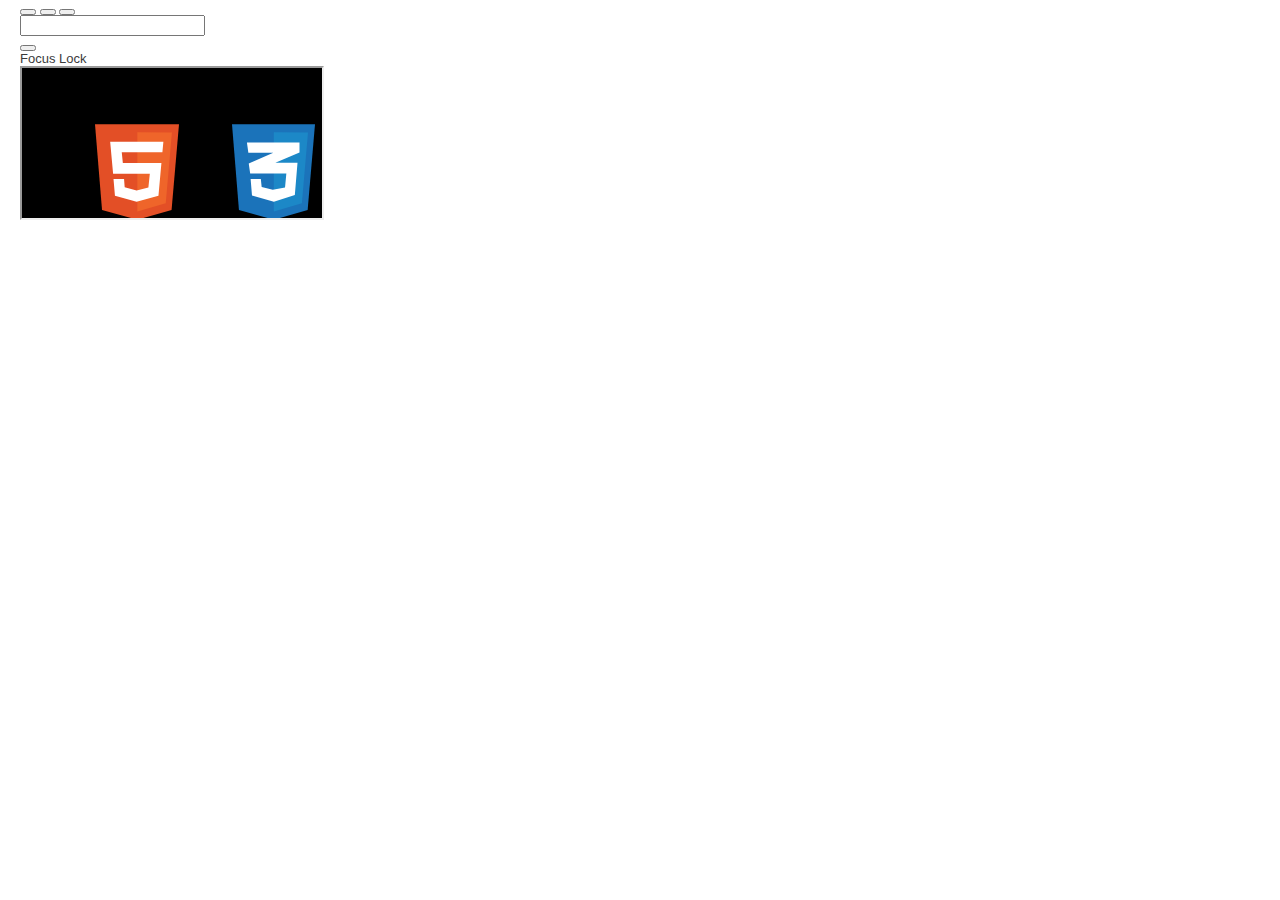
<file: ByteXL_files/index.html>
<!DOCTYPE html>
<!-- saved from url=(0474)https://0jag7ntslb2h0oj7soqfquboscfse6ecgk2jjqcn0b39hc48dtb5.vscode-cdn.net/insider/ef65ac1ba57f57f2a3961bfe94aa20481caca4c6/out/vs/workbench/contrib/webview/browser/pre/index.html?id=9767b6e8-a493-480d-bb5c-face83eeb191&origin=f807cdce-9dc4-402f-affb-9722ef0c83bf&swVersion=4&extensionId=vscode.simple-browser&platform=browser&vscode-resource-base-authority=vscode-resource.vscode-cdn.net&parentOrigin=https%3A%2F%2Foomvui-5300.ocws.app&remoteAuthority=oomvui-5300.ocws.app -->
<html lang="en" style="width: 100%; height: 100%;"><head><meta http-equiv="Content-Type" content="text/html; charset=UTF-8">
	

	<meta http-equiv="Content-Security-Policy" content="default-src &#39;none&#39;; script-src &#39;sha256-JpX/ganPoxpavjxWCz9DUZgwVZ59o2lwSYTQrziPsdU=&#39; &#39;self&#39;; frame-src &#39;self&#39;; style-src &#39;unsafe-inline&#39;;">

	<!-- Disable pinch zooming -->
	<meta name="viewport" content="width=device-width, initial-scale=1.0, maximum-scale=1.0, minimum-scale=1.0, user-scalable=no">

	<meta http-equiv="X-UA-Compatible" content="ie=edge">
</head>

<body style="margin: 0; overflow: hidden; width: 100%; height: 100%" role="document">
	<script async="" type="module">
		// @ts-check
		/// <reference lib="dom" />

		const isSafari = (
			navigator.vendor && navigator.vendor.indexOf('Apple') > -1 &&
			navigator.userAgent &&
			navigator.userAgent.indexOf('CriOS') === -1 &&
			navigator.userAgent.indexOf('FxiOS') === -1
		);

		const isFirefox = (
			navigator.userAgent &&
			navigator.userAgent.indexOf('Firefox') >= 0
		);

		const searchParams = new URL(location.toString()).searchParams;
		const ID = searchParams.get('id');
		const webviewOrigin = searchParams.get('origin');
		const onElectron = searchParams.get('platform') === 'electron';
		const expectedWorkerVersion = parseInt(searchParams.get('swVersion'));

		/**
		 * Use polling to track focus of main webview and iframes within the webview
		 *
		 * @param {Object} handlers
		 * @param {() => void} handlers.onFocus
		 * @param {() => void} handlers.onBlur
		 */
		const trackFocus = ({ onFocus, onBlur }) => {
			const interval = 250;
			let isFocused = document.hasFocus();
			setInterval(() => {
				const isCurrentlyFocused = document.hasFocus();
				if (isCurrentlyFocused === isFocused) {
					return;
				}
				isFocused = isCurrentlyFocused;
				if (isCurrentlyFocused) {
					onFocus();
				} else {
					onBlur();
				}
			}, interval);
		};

		const getActiveFrame = () => {
			return /** @type {HTMLIFrameElement | undefined} */ (document.getElementById('active-frame'));
		};

		const getPendingFrame = () => {
			return /** @type {HTMLIFrameElement | undefined} */ (document.getElementById('pending-frame'));
		};

		/**
		 * @template T
		 * @param {T | undefined | null} obj
		 * @return {T}
		 */
		function assertIsDefined(obj) {
			if (typeof obj === 'undefined' || obj === null) {
				throw new Error('Found unexpected null');
			}
			return obj;
		}

		const vscodePostMessageFuncName = '__vscode_post_message__';

		const defaultStyles = document.createElement('style');
		defaultStyles.id = '_defaultStyles';
		defaultStyles.textContent = `
	html {
		scrollbar-color: var(--vscode-scrollbarSlider-background) var(--vscode-editor-background);
	}

	body {
		background-color: transparent;
		color: var(--vscode-editor-foreground);
		font-family: var(--vscode-font-family);
		font-weight: var(--vscode-font-weight);
		font-size: var(--vscode-font-size);
		margin: 0;
		padding: 0 20px;
	}

	img {
		max-width: 100%;
		max-height: 100%;
	}

	a, a code {
		color: var(--vscode-textLink-foreground);
	}

	a:hover {
		color: var(--vscode-textLink-activeForeground);
	}

	a:focus,
	input:focus,
	select:focus,
	textarea:focus {
		outline: 1px solid -webkit-focus-ring-color;
		outline-offset: -1px;
	}

	code {
		color: var(--vscode-textPreformat-foreground);
	}

	blockquote {
		background: var(--vscode-textBlockQuote-background);
		border-color: var(--vscode-textBlockQuote-border);
	}

	kbd {
		color: var(--vscode-editor-foreground);
		border-radius: 3px;
		vertical-align: middle;
		padding: 1px 3px;

		background-color: hsla(0,0%,50%,.17);
		border: 1px solid rgba(71,71,71,.4);
		border-bottom-color: rgba(88,88,88,.4);
		box-shadow: inset 0 -1px 0 rgba(88,88,88,.4);
	}
	.vscode-light kbd {
		background-color: hsla(0,0%,87%,.5);
		border: 1px solid hsla(0,0%,80%,.7);
		border-bottom-color: hsla(0,0%,73%,.7);
		box-shadow: inset 0 -1px 0 hsla(0,0%,73%,.7);
	}

	::-webkit-scrollbar {
		width: 10px;
		height: 10px;
	}

	::-webkit-scrollbar-corner {
		background-color: var(--vscode-editor-background);
	}

	::-webkit-scrollbar-thumb {
		background-color: var(--vscode-scrollbarSlider-background);
	}
	::-webkit-scrollbar-thumb:hover {
		background-color: var(--vscode-scrollbarSlider-hoverBackground);
	}
	::-webkit-scrollbar-thumb:active {
		background-color: var(--vscode-scrollbarSlider-activeBackground);
	}
	::highlight(find-highlight) {
		background-color: var(--vscode-editor-findMatchHighlightBackground);
	}
	::highlight(current-find-highlight) {
		background-color: var(--vscode-editor-findMatchBackground);
	}`;

		/**
		 * @param {boolean} allowMultipleAPIAcquire
		 * @param {*} [state]
		 * @return {string}
		 */
		function getVsCodeApiScript(allowMultipleAPIAcquire, state) {
			const encodedState = state ? encodeURIComponent(state) : undefined;
			return /* js */`
			globalThis.acquireVsCodeApi = (function() {
				const originalPostMessage = window.parent['${vscodePostMessageFuncName}'].bind(window.parent);
				const doPostMessage = (channel, data, transfer) => {
					originalPostMessage(channel, data, transfer);
				};

				let acquired = false;

				let state = ${state ? `JSON.parse(decodeURIComponent("${encodedState}"))` : undefined};

				return () => {
					if (acquired && !${allowMultipleAPIAcquire}) {
						throw new Error('An instance of the VS Code API has already been acquired');
					}
					acquired = true;
					return Object.freeze({
						postMessage: function(message, transfer) {
							doPostMessage('onmessage', { message, transfer }, transfer);
						},
						setState: function(newState) {
							state = newState;
							doPostMessage('do-update-state', JSON.stringify(newState));
							return newState;
						},
						getState: function() {
							return state;
						}
					});
				};
			})();
			delete window.parent;
			delete window.top;
			delete window.frameElement;
		`;
		}

		/** @type {Promise<void>} */
		const workerReady = new Promise((resolve, reject) => {
			if (!areServiceWorkersEnabled()) {
				return reject(new Error('Service Workers are not enabled. Webviews will not work. Try disabling private/incognito mode.'));
			}

			const swPath = `service-worker.js?v=${expectedWorkerVersion}&vscode-resource-base-authority=${searchParams.get('vscode-resource-base-authority')}&remoteAuthority=${searchParams.get('remoteAuthority') ?? ''}`;
			navigator.serviceWorker.register(swPath)
				.then(() => navigator.serviceWorker.ready)
				.then(async registration => {
					/**
					 * @param {MessageEvent} event
					 */
					const versionHandler = async (event) => {
						if (event.data.channel !== 'version') {
							return;
						}

						navigator.serviceWorker.removeEventListener('message', versionHandler);
						if (event.data.version === expectedWorkerVersion) {
							return resolve();
						} else {
							console.log(`Found unexpected service worker version. Found: ${event.data.version}. Expected: ${expectedWorkerVersion}`);
							console.log(`Attempting to reload service worker`);

							// If we have the wrong version, try once (and only once) to unregister and re-register
							// Note that `.update` doesn't seem to work desktop electron at the moment so we use
							// `unregister` and `register` here.
							return registration.unregister()
								.then(() => navigator.serviceWorker.register(swPath))
								.then(() => navigator.serviceWorker.ready)
								.finally(() => { resolve(); });
						}
					};
					navigator.serviceWorker.addEventListener('message', versionHandler);

					const postVersionMessage = (/** @type {ServiceWorker} */ controller) => {
						controller.postMessage({ channel: 'version' });
					};

					// At this point, either the service worker is ready and
					// became our controller, or we need to wait for it.
					// Note that navigator.serviceWorker.controller could be a
					// controller from a previously loaded service worker.
					const currentController = navigator.serviceWorker.controller;
					if (currentController?.scriptURL.endsWith(swPath)) {
						// service worker already loaded & ready to receive messages
						postVersionMessage(currentController);
					} else {
						// either there's no controlling service worker, or it's an old one:
						// wait for it to change before posting the message
						const onControllerChange = () => {
							navigator.serviceWorker.removeEventListener('controllerchange', onControllerChange);
							postVersionMessage(navigator.serviceWorker.controller);
						};
						navigator.serviceWorker.addEventListener('controllerchange', onControllerChange);
					}
				}).catch(error => {
					reject(new Error(`Could not register service workers: ${error}.`));
				});
		});

		const hostMessaging = new class HostMessaging {

			constructor() {
				this.channel = new MessageChannel();

				/** @type {Map<string, Array<(event: MessageEvent, data: any) => void>>} */
				this.handlers = new Map();

				this.channel.port1.onmessage = (e) => {
					const channel = e.data.channel;
					const handlers = this.handlers.get(channel);
					if (handlers) {
						for (const handler of handlers) {
							handler(e, e.data.args);
						}
					} else {
						console.log('no handler for ', e);
					}
				};
			}

			/**
			 * @param {string} channel
			 * @param {any} data
			 * @param {any} [transfer]
			 */
			postMessage(channel, data, transfer) {
				this.channel.port1.postMessage({ channel, data }, transfer);
			}

			/**
			 * @param {string} channel
			 * @param {(event: MessageEvent, data: any) => void} handler
			 */
			onMessage(channel, handler) {
				let handlers = this.handlers.get(channel);
				if (!handlers) {
					handlers = [];
					this.handlers.set(channel, handlers);
				}
				handlers.push(handler);
			}

			async signalReady() {
				const start = (/** @type {string} */ parentOrigin) => {
					window.parent.postMessage({ target: ID, channel: 'webview-ready', data: {} }, parentOrigin, [this.channel.port2]);
				};

				const parentOrigin = searchParams.get('parentOrigin');

				const hostname = location.hostname;

				if (!crypto.subtle) {
					// cannot validate, not running in a secure context
					throw new Error(`Cannot validate in current context!`);
				}

				// Here the `parentOriginHash()` function from `src/vs/workbench/common/webview.ts` is inlined
				// compute a sha-256 composed of `parentOrigin` and `salt` converted to base 32
				let parentOriginHash;
				try {
					const strData = JSON.stringify({ parentOrigin, salt: webviewOrigin });
					const encoder = new TextEncoder();
					const arrData = encoder.encode(strData);
					const hash = await crypto.subtle.digest('sha-256', arrData);
					const hashArray = Array.from(new Uint8Array(hash));
					const hashHex = hashArray.map(b => b.toString(16).padStart(2, '0')).join('');
					// sha256 has 256 bits, so we need at most ceil(lg(2^256-1)/lg(32)) = 52 chars to represent it in base 32
					parentOriginHash = BigInt(`0x${hashHex}`).toString(32).padStart(52, '0');
				} catch (err) {
					throw err instanceof Error ? err : new Error(String(err));
				}

				if (hostname === parentOriginHash || hostname.startsWith(parentOriginHash + '.')) {
					// validation succeeded!
					return start(parentOrigin);
				}

				throw new Error(`Expected '${parentOriginHash}' as hostname or subdomain!`);
			}
		}();

		const unloadMonitor = new class {

			constructor() {
				this.confirmBeforeClose = 'keyboardOnly';
				this.isModifierKeyDown = false;

				hostMessaging.onMessage('set-confirm-before-close', (_e, /** @type {string} */ data) => {
					this.confirmBeforeClose = data;
				});

				hostMessaging.onMessage('content', (_e, /** @type {any} */ data) => {
					this.confirmBeforeClose = data.confirmBeforeClose;
				});

				window.addEventListener('beforeunload', (event) => {
					if (onElectron) {
						return;
					}

					switch (this.confirmBeforeClose) {
						case 'always': {
							event.preventDefault();
							event.returnValue = '';
							return '';
						}
						case 'never': {
							break;
						}
						case 'keyboardOnly':
						default: {
							if (this.isModifierKeyDown) {
								event.preventDefault();
								event.returnValue = '';
								return '';
							}
							break;
						}
					}
				});
			}

			onIframeLoaded(/** @type {HTMLIFrameElement} */ frame) {
				frame.contentWindow.addEventListener('keydown', e => {
					this.isModifierKeyDown = e.metaKey || e.ctrlKey || e.altKey;
				});

				frame.contentWindow.addEventListener('keyup', () => {
					this.isModifierKeyDown = false;
				});
			}
		};

		// state
		let firstLoad = true;
		/** @type {any} */
		let loadTimeout;
		let styleVersion = 0;

		/** @type {Array<{ readonly message: any, transfer?: ArrayBuffer[] }>} */
		let pendingMessages = [];

		const initData = {
			/** @type {number | undefined} */
			initialScrollProgress: undefined,

			/** @type {{ [key: string]: string } | undefined} */
			styles: undefined,

			/** @type {string | undefined} */
			activeTheme: undefined,

			/** @type {string | undefined} */
			themeName: undefined,

			/** @type {boolean} */
			screenReader: false,

			/** @type {boolean} */
			reduceMotion: false,
		};

		hostMessaging.onMessage('did-load-resource', (_event, data) => {
			navigator.serviceWorker.ready.then(registration => {
				assertIsDefined(registration.active).postMessage({ channel: 'did-load-resource', data }, data.data?.buffer ? [data.data.buffer] : []);
			});
		});

		hostMessaging.onMessage('did-load-localhost', (_event, data) => {
			navigator.serviceWorker.ready.then(registration => {
				assertIsDefined(registration.active).postMessage({ channel: 'did-load-localhost', data });
			});
		});

		navigator.serviceWorker.addEventListener('message', event => {
			switch (event.data.channel) {
				case 'load-resource':
				case 'load-localhost':
					hostMessaging.postMessage(event.data.channel, event.data);
					return;
			}
		});
		/**
		 * @param {HTMLDocument?} document
		 * @param {HTMLElement?} body
		 */
		const applyStyles = (document, body) => {
			if (!document) {
				return;
			}

			if (body) {
				body.classList.remove('vscode-light', 'vscode-dark', 'vscode-high-contrast', 'vscode-high-contrast-light', 'vscode-reduce-motion', 'vscode-using-screen-reader');

				if (initData.activeTheme) {
					body.classList.add(initData.activeTheme);
					if (initData.activeTheme === 'vscode-high-contrast-light') {
						// backwards compatibility
						body.classList.add('vscode-high-contrast');
					}
				}

				if (initData.reduceMotion) {
					body.classList.add('vscode-reduce-motion');
				}

				if (initData.screenReader) {
					body.classList.add('vscode-using-screen-reader');
				}

				body.dataset.vscodeThemeKind = initData.activeTheme;
				body.dataset.vscodeThemeName = initData.themeName || '';
			}

			if (initData.styles) {
				const documentStyle = document.documentElement.style;

				// Remove stale properties
				for (let i = documentStyle.length - 1; i >= 0; i--) {
					const property = documentStyle[i];

					// Don't remove properties that the webview might have added separately
					if (property && property.startsWith('--vscode-')) {
						documentStyle.removeProperty(property);
					}
				}

				// Re-add new properties
				for (const variable of Object.keys(initData.styles)) {
					documentStyle.setProperty(`--${variable}`, initData.styles[variable]);
				}
			}
		};

		/**
		 * @param {MouseEvent} event
		 */
		const handleInnerClick = (event) => {
			if (!event?.view?.document) {
				return;
			}

			const baseElement = event.view.document.querySelector('base');

			for (const pathElement of event.composedPath()) {
				/** @type {any} */
				const node = pathElement;
				if (node.tagName && node.tagName.toLowerCase() === 'a' && node.href) {
					if (node.getAttribute('href') === '#') {
						event.view.scrollTo(0, 0);
					} else if (node.hash && (node.getAttribute('href') === node.hash || (baseElement && node.href === baseElement.href + node.hash))) {
						const fragment = node.hash.slice(1);
						const scrollTarget = event.view.document.getElementById(fragment) ?? event.view.document.getElementById(decodeURIComponent(fragment));
						scrollTarget?.scrollIntoView();
					} else {
						hostMessaging.postMessage('did-click-link', node.href.baseVal || node.href);
					}
					event.preventDefault();
					return;
				}
			}
		};

		/**
		 * @param {MouseEvent} event
		 */
		const handleAuxClick = (event) => {
			// Prevent middle clicks opening a broken link in the browser
			if (!event?.view?.document) {
				return;
			}

			if (event.button === 1) {
				for (const pathElement of event.composedPath()) {
					/** @type {any} */
					const node = pathElement;
					if (node.tagName && node.tagName.toLowerCase() === 'a' && node.href) {
						event.preventDefault();
						return;
					}
				}
			}
		};

		/**
		 * @param {KeyboardEvent} e
		 */
		const handleInnerKeydown = (e) => {
			// If the keypress would trigger a browser event, such as copy or paste,
			// make sure we block the browser from dispatching it. Instead VS Code
			// handles these events and will dispatch a copy/paste back to the webview
			// if needed
			if (isUndoRedo(e) || isPrint(e) || isFindEvent(e)) {
				e.preventDefault();
			} else if (isCopyPasteOrCut(e)) {
				if (onElectron) {
					e.preventDefault();
				} else {
					return; // let the browser handle this
				}
			}

			hostMessaging.postMessage('did-keydown', {
				key: e.key,
				keyCode: e.keyCode,
				code: e.code,
				shiftKey: e.shiftKey,
				altKey: e.altKey,
				ctrlKey: e.ctrlKey,
				metaKey: e.metaKey,
				repeat: e.repeat
			});
		};
		/**
		 * @param {KeyboardEvent} e
		 */
		const handleInnerUp = (e) => {
			hostMessaging.postMessage('did-keyup', {
				key: e.key,
				keyCode: e.keyCode,
				code: e.code,
				shiftKey: e.shiftKey,
				altKey: e.altKey,
				ctrlKey: e.ctrlKey,
				metaKey: e.metaKey,
				repeat: e.repeat
			});
		};

		/**
		 * @param {KeyboardEvent} e
		 * @return {boolean}
		 */
		function isCopyPasteOrCut(e) {
			const hasMeta = e.ctrlKey || e.metaKey;
			const shiftInsert = e.shiftKey && e.key.toLowerCase() === 'insert';
			return (hasMeta && ['c', 'v', 'x'].includes(e.key.toLowerCase())) || shiftInsert;
		}

		/**
		 * @param {KeyboardEvent} e
		 * @return {boolean}
		 */
		function isUndoRedo(e) {
			const hasMeta = e.ctrlKey || e.metaKey;
			return hasMeta && ['z', 'y'].includes(e.key.toLowerCase());
		}

		/**
		 * @param {KeyboardEvent} e
		 * @return {boolean}
		 */
		function isPrint(e) {
			const hasMeta = e.ctrlKey || e.metaKey;
			return hasMeta && e.key.toLowerCase() === 'p';
		}

		/**
		 * @param {KeyboardEvent} e
		 * @return {boolean}
		 */
		function isFindEvent(e) {
			const hasMeta = e.ctrlKey || e.metaKey;
			return hasMeta && e.key.toLowerCase() === 'f';
		}

		let isHandlingScroll = false;

		/**
		 * @param {WheelEvent} event
		 */
		const handleWheel = (event) => {
			if (isHandlingScroll) {
				return;
			}

			hostMessaging.postMessage('did-scroll-wheel', {
				deltaMode: event.deltaMode,
				deltaX: event.deltaX,
				deltaY: event.deltaY,
				deltaZ: event.deltaZ,
				detail: event.detail,
				type: event.type
			});
		};

		/**
		 * @param {Event} event
		 */
		const handleInnerScroll = (event) => {
			if (isHandlingScroll) {
				return;
			}

			const target = /** @type {HTMLDocument | null} */ (event.target);
			const currentTarget = /** @type {Window | null} */ (event.currentTarget);
			if (!currentTarget || !target?.body) {
				return;
			}

			const progress = currentTarget.scrollY / target.body.clientHeight;
			if (isNaN(progress)) {
				return;
			}

			isHandlingScroll = true;
			window.requestAnimationFrame(() => {
				try {
					hostMessaging.postMessage('did-scroll', progress);
				} catch (e) {
					// noop
				}
				isHandlingScroll = false;
			});
		};

		function handleInnerDragStartEvent(/** @type {DragEvent} */ e) {
			if (e.defaultPrevented) {
				// Extension code has already handled this event
				return;
			}

			if (!e.dataTransfer || e.shiftKey) {
				return;
			}

			// Only handle drags from outside editor for now
			if (e.dataTransfer.items.length && Array.prototype.every.call(e.dataTransfer.items, item => item.kind === 'file')) {
				hostMessaging.postMessage('drag-start');
			}
		}

		/**
		 * @param {() => void} callback
		 */
		function onDomReady(callback) {
			if (document.readyState === 'interactive' || document.readyState === 'complete') {
				callback();
			} else {
				document.addEventListener('DOMContentLoaded', callback);
			}
		}

		function areServiceWorkersEnabled() {
			try {
				return !!navigator.serviceWorker;
			} catch (e) {
				return false;
			}
		}

		/**
		 * @typedef {{
		 *     contents: string;
		 *     options: {
		 *         readonly allowScripts: boolean;
		 *         readonly allowForms: boolean;
		 *         readonly allowMultipleAPIAcquire: boolean;
		 *     }
		 *     state: any;
		 *     cspSource: string;
		 * }} ContentUpdateData
		 */

		/**
		 * @param {ContentUpdateData} data
		 * @return {string}
		 */
		function toContentHtml(data) {
			const options = data.options;
			const text = data.contents;
			const newDocument = new DOMParser().parseFromString(text, 'text/html');

			newDocument.querySelectorAll('a').forEach(a => {
				if (!a.title) {
					const href = a.getAttribute('href');
					if (typeof href === 'string') {
						a.title = href;
					}
				}
			});

			// Set default aria role
			if (!newDocument.body.hasAttribute('role')) {
				newDocument.body.setAttribute('role', 'document');
			}

			// Inject default script
			if (options.allowScripts) {
				const defaultScript = newDocument.createElement('script');
				defaultScript.id = '_vscodeApiScript';
				defaultScript.textContent = getVsCodeApiScript(options.allowMultipleAPIAcquire, data.state);
				newDocument.head.prepend(defaultScript);
			}

			// Inject default styles
			newDocument.head.prepend(defaultStyles.cloneNode(true));

			applyStyles(newDocument, newDocument.body);

			// Strip out unsupported http-equiv tags
			for (const metaElement of Array.from(newDocument.querySelectorAll('meta'))) {
				const httpEquiv = metaElement.getAttribute('http-equiv');
				if (httpEquiv && !/^(content-security-policy|default-style|content-type)$/i.test(httpEquiv)) {
					console.warn(`Removing unsupported meta http-equiv: ${httpEquiv}`);
					metaElement.remove();
				}
			}

			// Check for CSP
			const csp = newDocument.querySelector('meta[http-equiv="Content-Security-Policy"]');
			if (!csp) {
				hostMessaging.postMessage('no-csp-found');
			} else {
				try {
					// Attempt to rewrite CSPs that hardcode old-style resource endpoint
					const cspContent = csp.getAttribute('content');
					if (cspContent) {
						const newCsp = cspContent.replace(/(vscode-webview-resource|vscode-resource):(?=(\s|;|$))/g, data.cspSource);
						csp.setAttribute('content', newCsp);
					}
				} catch (e) {
					console.error(`Could not rewrite csp: ${e}`);
				}
			}

			// set DOCTYPE for newDocument explicitly as DOMParser.parseFromString strips it off
			// and DOCTYPE is needed in the iframe to ensure that the user agent stylesheet is correctly overridden
			return '<!DOCTYPE html>\n' + newDocument.documentElement.outerHTML;
		}

		onDomReady(() => {
			if (!document.body) {
				return;
			}

			hostMessaging.onMessage('styles', (_event, data) => {
				++styleVersion;

				initData.styles = data.styles;
				initData.activeTheme = data.activeTheme;
				initData.themeName = data.themeName;
				initData.reduceMotion = data.reduceMotion;
				initData.screenReader = data.screenReader;

				const target = getActiveFrame();
				if (!target) {
					return;
				}

				if (target.contentDocument) {
					applyStyles(target.contentDocument, target.contentDocument.body);
				}
			});

			// propagate focus
			hostMessaging.onMessage('focus', () => {
				const activeFrame = getActiveFrame();
				if (!activeFrame || !activeFrame.contentWindow) {
					// Focus the top level webview instead
					window.focus();
					return;
				}

				if (document.activeElement === activeFrame) {
					// We are already focused on the iframe (or one of its children) so no need
					// to refocus.
					return;
				}

				activeFrame.contentWindow.focus();
			});

			// update iframe-contents
			let updateId = 0;
			hostMessaging.onMessage('content', async (_event, /** @type {ContentUpdateData} */ data) => {
				const currentUpdateId = ++updateId;
				try {
					await workerReady;
				} catch (e) {
					console.error(`Webview fatal error: ${e}`);
					hostMessaging.postMessage('fatal-error', { message: e + '' });
					return;
				}

				if (currentUpdateId !== updateId) {
					return;
				}

				const options = data.options;
				const newDocument = toContentHtml(data);

				const initialStyleVersion = styleVersion;

				const frame = getActiveFrame();
				const wasFirstLoad = firstLoad;
				// keep current scrollY around and use later
				/** @type {(body: HTMLElement, window: Window) => void} */
				let setInitialScrollPosition;
				if (firstLoad) {
					firstLoad = false;
					setInitialScrollPosition = (body, window) => {
						if (typeof initData.initialScrollProgress === 'number' && !isNaN(initData.initialScrollProgress)) {
							if (window.scrollY === 0) {
								window.scroll(0, body.clientHeight * initData.initialScrollProgress);
							}
						}
					};
				} else {
					const scrollY = frame && frame.contentDocument && frame.contentDocument.body ? assertIsDefined(frame.contentWindow).scrollY : 0;
					setInitialScrollPosition = (body, window) => {
						if (window.scrollY === 0) {
							window.scroll(0, scrollY);
						}
					};
				}

				// Clean up old pending frames and set current one as new one
				const previousPendingFrame = getPendingFrame();
				if (previousPendingFrame) {
					previousPendingFrame.setAttribute('id', '');
					document.body.removeChild(previousPendingFrame);
				}
				if (!wasFirstLoad) {
					pendingMessages = [];
				}

				const newFrame = document.createElement('iframe');
				newFrame.setAttribute('id', 'pending-frame');
				newFrame.setAttribute('frameborder', '0');

				const sandboxRules = new Set(['allow-same-origin', 'allow-pointer-lock']);
				if (options.allowScripts) {
					sandboxRules.add('allow-scripts');
					sandboxRules.add('allow-downloads');
				}
				if (options.allowForms) {
					sandboxRules.add('allow-forms');
				}
				newFrame.setAttribute('sandbox', Array.from(sandboxRules).join(' '));

				const allowRules = ['cross-origin-isolated;']
				if(!isFirefox && options.allowScripts) {
					allowRules.push('clipboard-read;','clipboard-write;')
				}
				newFrame.setAttribute('allow', allowRules.join(' '));
				// We should just be able to use srcdoc, but I wasn't
				// seeing the service worker applying properly.
				// Fake load an empty on the correct origin and then write real html
				// into it to get around this.
				const fakeUrlParams = new URLSearchParams({id: ID});
				if(globalThis.crossOriginIsolated) {
					fakeUrlParams.set('vscode-coi', '3') /*COOP+COEP*/
				}
				newFrame.src = `./fake.html?${fakeUrlParams.toString()}`;

				newFrame.style.cssText = 'display: block; margin: 0; overflow: hidden; position: absolute; width: 100%; height: 100%; visibility: hidden';
				document.body.appendChild(newFrame);

				/**
				 * @param {Document} contentDocument
				 */
				function onFrameLoaded(contentDocument) {
					// Workaround for https://bugs.chromium.org/p/chromium/issues/detail?id=978325
					setTimeout(() => {
						contentDocument.open();
						contentDocument.write(newDocument);
						contentDocument.close();
						hookupOnLoadHandlers(newFrame);

						if (initialStyleVersion !== styleVersion) {
							applyStyles(contentDocument, contentDocument.body);
						}
					}, 0);
				}

				if (!options.allowScripts && isSafari) {
					// On Safari for iframes with scripts disabled, the `DOMContentLoaded` never seems to be fired: https://bugs.webkit.org/show_bug.cgi?id=33604
					// Use polling instead.
					const interval = setInterval(() => {
						// If the frame is no longer mounted, loading has stopped
						if (!newFrame.parentElement) {
							clearInterval(interval);
							return;
						}

						const contentDocument = assertIsDefined(newFrame.contentDocument);
						if (contentDocument.location.pathname.endsWith('/fake.html') && contentDocument.readyState !== 'loading') {
							clearInterval(interval);
							onFrameLoaded(contentDocument);
						}
					}, 10);
				} else {
					assertIsDefined(newFrame.contentWindow).addEventListener('DOMContentLoaded', e => {
						const contentDocument = e.target ? (/** @type {HTMLDocument} */ (e.target)) : undefined;
						onFrameLoaded(assertIsDefined(contentDocument));
					});
				}

				/**
				 * @param {Document} contentDocument
				 * @param {Window} contentWindow
				 */
				const onLoad = (contentDocument, contentWindow) => {
					if (contentDocument && contentDocument.body) {
						// Workaround for https://github.com/microsoft/vscode/issues/12865
						// check new scrollY and reset if necessary
						setInitialScrollPosition(contentDocument.body, contentWindow);
					}

					const newFrame = getPendingFrame();
					if (newFrame && newFrame.contentDocument && newFrame.contentDocument === contentDocument) {
						const wasFocused = document.hasFocus();
						const oldActiveFrame = getActiveFrame();
						if (oldActiveFrame) {
							document.body.removeChild(oldActiveFrame);
						}
						// Styles may have changed since we created the element. Make sure we re-style
						if (initialStyleVersion !== styleVersion) {
							applyStyles(newFrame.contentDocument, newFrame.contentDocument.body);
						}
						newFrame.setAttribute('id', 'active-frame');
						newFrame.style.visibility = 'visible';

						contentWindow.addEventListener('scroll', handleInnerScroll);
						contentWindow.addEventListener('wheel', handleWheel);

						if (wasFocused) {
							contentWindow.focus();
						}

						pendingMessages.forEach((message) => {
							contentWindow.postMessage(message.message, window.origin, message.transfer);
						});
						pendingMessages = [];
					}
				};

				/**
				 * @param {HTMLIFrameElement} newFrame
				 */
				function hookupOnLoadHandlers(newFrame) {
					clearTimeout(loadTimeout);
					loadTimeout = undefined;
					loadTimeout = setTimeout(() => {
						clearTimeout(loadTimeout);
						loadTimeout = undefined;
						onLoad(assertIsDefined(newFrame.contentDocument), assertIsDefined(newFrame.contentWindow));
					}, 200);

					const contentWindow = assertIsDefined(newFrame.contentWindow);

					contentWindow.addEventListener('load', function (e) {
						const contentDocument = /** @type {Document} */ (e.target);

						if (loadTimeout) {
							clearTimeout(loadTimeout);
							loadTimeout = undefined;
							onLoad(contentDocument, this);
						}
					});

					// Bubble out various events
					contentWindow.addEventListener('click', handleInnerClick);
					contentWindow.addEventListener('auxclick', handleAuxClick);
					contentWindow.addEventListener('keydown', handleInnerKeydown);
					contentWindow.addEventListener('keyup', handleInnerUp);
					contentWindow.addEventListener('contextmenu', e => {
						if (e.defaultPrevented) {
							// Extension code has already handled this event
							return;
						}

						e.preventDefault();

						let context = {};

						/** @type HTMLElement */
						let el = e.target;
						while (true) {
							if (!el) {
								break;
							}

							// Search self/ancestors for the closest context data attribute
							el = el.closest('[data-vscode-context]');
							if (!el) {
								break;
							}

							try {
								context = { ...JSON.parse(el.dataset.vscodeContext), ...context };
							} catch (e) {
								console.error(`Error parsing 'data-vscode-context' as json`, el, e)
							}

							el = el.parentElement;
						}

						hostMessaging.postMessage('did-context-menu', {
							clientX: e.clientX,
							clientY: e.clientY,
							context: context
						});
					});

					contentWindow.addEventListener('dragenter', handleInnerDragStartEvent);
					contentWindow.addEventListener('dragover', handleInnerDragStartEvent);

					unloadMonitor.onIframeLoaded(newFrame);
				}
			});

			// Forward message to the embedded iframe
			hostMessaging.onMessage('message', (_event, /** @type {{message: any, transfer?: ArrayBuffer[] }} */ data) => {
				const pending = getPendingFrame();
				if (!pending) {
					const target = getActiveFrame();
					if (target) {
						assertIsDefined(target.contentWindow).postMessage(data.message, window.origin, data.transfer);
						return;
					}
				}
				pendingMessages.push(data);
			});

			hostMessaging.onMessage('initial-scroll-position', (_event, progress) => {
				initData.initialScrollProgress = progress;
			});

			hostMessaging.onMessage('execCommand', (_event, data) => {
				const target = getActiveFrame();
				if (!target) {
					return;
				}
				assertIsDefined(target.contentDocument).execCommand(data);
			});

			/** @type {string | undefined} */
			let lastFindValue = undefined;

			hostMessaging.onMessage('find', (_event, data) => {
				const target = getActiveFrame();
				if (!target) {
					return;
				}

				if (!data.previous && lastFindValue !== data.value) {
					// Reset selection so we start search at the head of the last search
					const selection = target.contentWindow.getSelection();
					selection.collapse(selection.anchorNode);
				}
				lastFindValue = data.value;

				const didFind = (/** @type {any} */ (target.contentWindow)).find(
					data.value,
			/* caseSensitive*/ false,
			/* backwards*/ data.previous,
			/* wrapAround*/ true,
			/* wholeWord */ false,
			/* searchInFrames*/ false,
					false);
				hostMessaging.postMessage('did-find', didFind);
			});

			hostMessaging.onMessage('find-stop', (_event, data) => {
				const target = getActiveFrame();
				if (!target) {
					return;
				}

				lastFindValue = undefined;

				if (!data.clearSelection) {
					const selection = target.contentWindow.getSelection();
					for (let i = 0; i < selection.rangeCount; i++) {
						selection.removeRange(selection.getRangeAt(i));
					}
				}
			});

			trackFocus({
				onFocus: () => hostMessaging.postMessage('did-focus'),
				onBlur: () => hostMessaging.postMessage('did-blur')
			});

			(/** @type {any} */ (window))[vscodePostMessageFuncName] = (/** @type {string} */ command, /** @type {any} */ data) => {
				switch (command) {
					case 'onmessage':
					case 'do-update-state':
						hostMessaging.postMessage(command, data);
						break;
				}
			};

			// Also forward events before the contents of the webview have loaded
			window.addEventListener('keydown', handleInnerKeydown);
			window.addEventListener('dragenter', handleInnerDragStartEvent);
			window.addEventListener('dragover', handleInnerDragStartEvent);

			hostMessaging.signalReady();
		});
	</script>



<iframe id="active-frame" frameborder="0" sandbox="allow-same-origin allow-pointer-lock allow-scripts allow-downloads allow-forms" allow="cross-origin-isolated; clipboard-read; clipboard-write;" src="./fake.html" style="display: block; margin: 0px; overflow: hidden; position: absolute; width: 100%; height: 100%; visibility: visible;"></iframe></body></html>
</file>
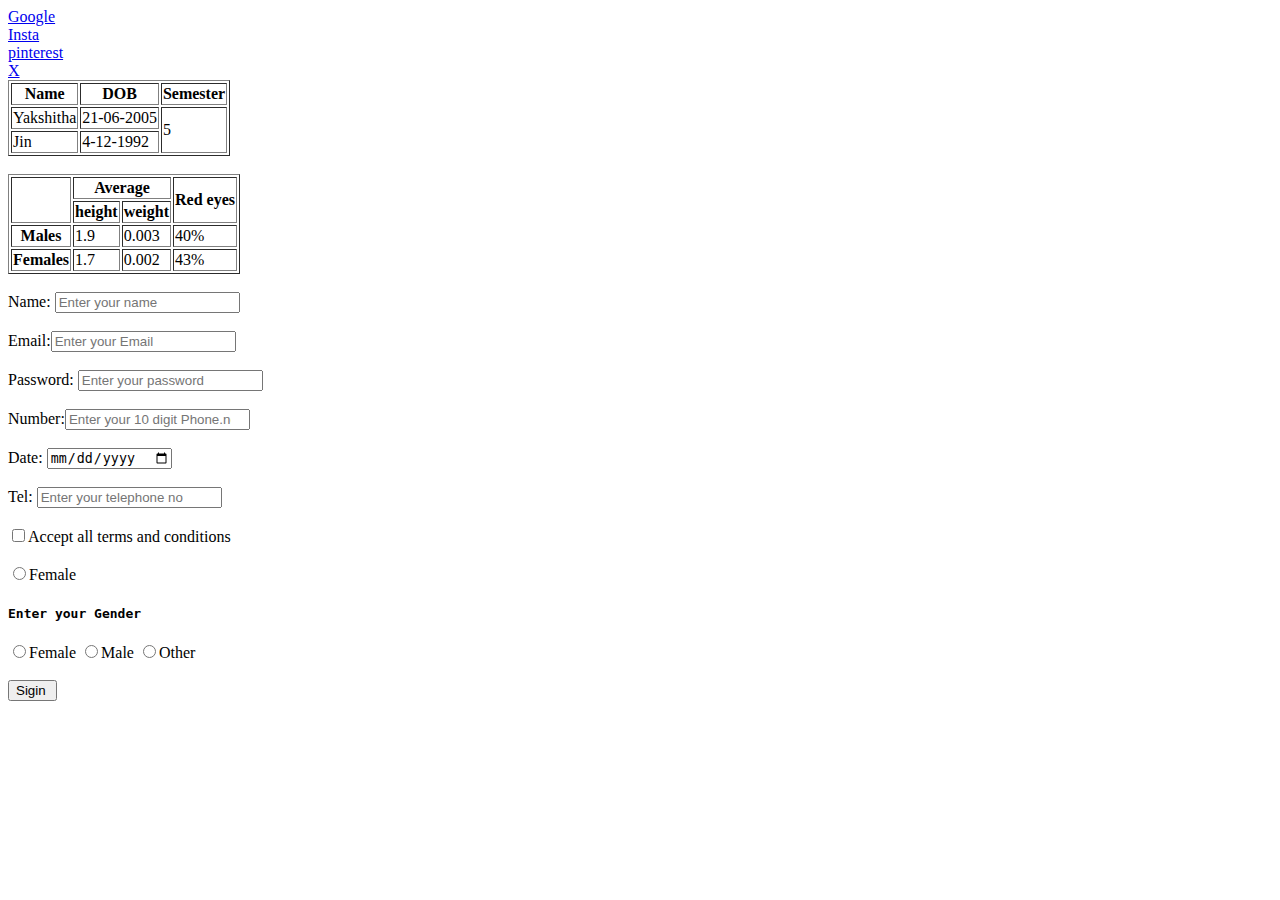
<file: p2.html>
<!DOCTYPE html>
<html lang="en">
<head>
    <meta charset="UTF-8">
    <meta name="viewport" content="width=device-width, initial-scale=1.0">
    <title>Document</title>
</head>
<body>
    <a href="https:www.google.com">Google</a><br>
    <a href="https:www.instagram.com">Insta</a><br>
    <a href="https:www.pinterest.com">pinterest</a><br>
    <a href="https:www.X.com">X</a><br>
    <table border="1">
        <thead>
            <tr>
                <th>Name</th>
                <th>DOB</th>
                <th>Semester</th>
            </tr>
        </thead>
        <tbody>
            <tr>
                <td>Yakshitha</td>
                <td>21-06-2005</td>
                <td rowspan="2">5</td>
            </tr>
            <tr>
                <td>Jin</td>
                <td>4-12-1992</td>
            </tr>
        </tbody>
    </table><br>
    <table border="1">
        <thead>
            <tr>
                <th rowspan="2"> </th>
                <th colspan="2">Average</th>
                <th rowspan="2">Red eyes</th>
            </tr>
            <tr>
                <th>height</th>
                <th>weight</th> 
            </tr>
        </thead>
        <tbody>
            <tr>
                <th>Males</th>
                <td>1.9</td>
                <td>0.003</td>
                <td>40%</td>
            </tr>
            <tr>
                <th>Females</th>
                <td>1.7</td>
                <td>0.002</td>
                <td>43%</td>
            </tr>
        </tbody>
    </table><br>
   Name: <input type="text" placeholder="Enter your name"><br><br>
    Email:<input type="email" placeholder="Enter your Email"><br><br>
   Password: <input type ="password" placeholder="Enter your password"><br><br>
    Number:<input type ="number" placeholder="Enter your 10 digit Phone.no"><br><br>
   Date: <input type ="Date" placeholder="Enter the Date"><br><br>
    Tel: <input type ="tel" placeholder="Enter your telephone no"><br><br>
    <input type="checkbox"name =""id=""<span>Accept all terms and conditions</span><br><br>
    <input type="radio" name="" id=""><span>Female</span>
    <h4><pre>Enter your Gender</pre></h4>
    <input type="radio" name="Gender" id=""><span>Female</span>
    <input type="radio" name="Gender" id=""><span>Male</span>
    <input type="radio" name="Gender" id=""><span>Other</span><br><br>
    <input type="submit" value="Sigin ">
<script src="p5.js"></script>

</body>
</html>
</file>
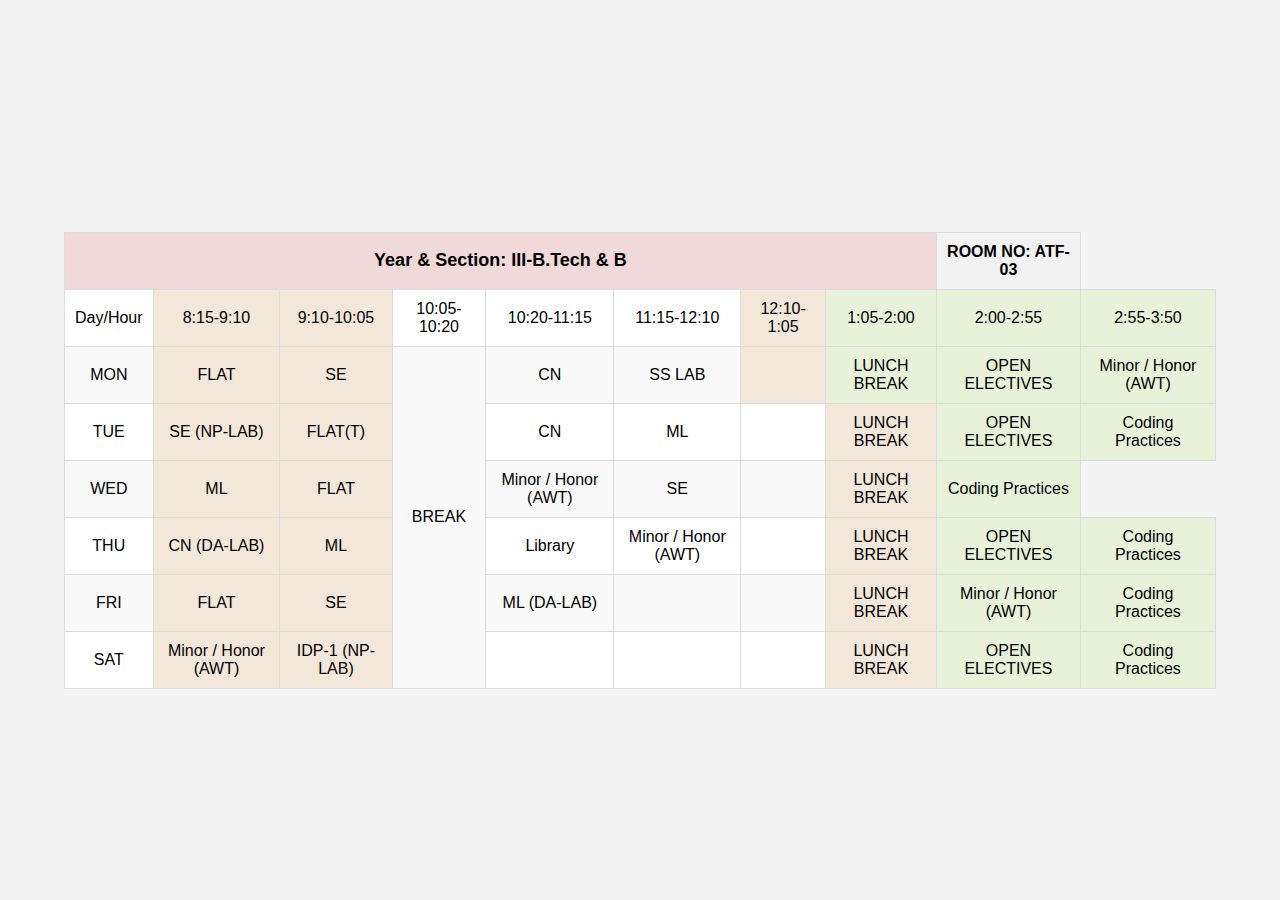
<file: p3.html>
<!DOCTYPE html>
<html lang="en">
<head>
    <meta charset="UTF-8">
    <meta name="viewport" content="width=device-width, initial-scale=1.0">
    <title>Timetable</title>
    <style>
        body {
            font-family: Arial, sans-serif;
            background-color: #f4f4f4;
            margin: 0;
            padding: 0;
            display: flex;
            justify-content: center;
            align-items: center;
            height: 100vh;
        }

        .container {
            width: 90%;
            margin: 0 auto;
        }

        table {
            width: 100%;
            border-collapse: collapse;
            margin-top: 20px;
        }

        th, td {
            border: 1px solid #ddd;
            padding: 10px;
            text-align: center;
        }

        th {
            background-color: #f2f2f2;
            font-weight: bold;
        }

        td {
            background-color: #fff;
        }

        tr:nth-child(even) td {
            background-color: #f9f9f9;
        }

        tr:hover td {
            background-color: #f1f1f1;
        }

        table th[colspan] {
            text-align: center;
            background-color: #f2d9d9;
            font-size: 18px;
            padding: 15px 10px;
        }

        table th[rowspan] {
            background-color: #d9e2f2;
        }

        tr td:nth-child(8),
        tr td:nth-child(9),
        tr td:nth-child(10) {
            background-color: #e7f2d9;
        }

        tr td:nth-child(2),
        tr td:nth-child(3),
        tr td:nth-child(7) {
            background-color: #f2e7d9;
        }
    </style>
</head>
<body>
    <div class="container">
        <table>
            <thead>
                <tr>
                    <th colspan="8">Year & Section: III-B.Tech & B</th>
                    <th>ROOM NO: ATF-03</th>
                </tr>
            </thead>
            <tbody>
                <tr>
                    <td>Day/Hour</td>
                    <td>8:15-9:10</td>
                    <td>9:10-10:05</td>
                    <td>10:05-10:20</td>
                    <td>10:20-11:15</td>
                    <td>11:15-12:10</td>
                    <td>12:10-1:05</td>
                    <td>1:05-2:00</td>
                    <td>2:00-2:55</td>
                    <td>2:55-3:50</td>
                </tr>
                <tr>
                    <td>MON</td>
                    <td>FLAT</td>
                    <td>SE</td>
                    <td rowspan="6">BREAK</td>
                    <td>CN</td>
                    <td>SS LAB</td>
                    <td></td>
                    <td>LUNCH BREAK</td>
                    <td>OPEN ELECTIVES</td>
                    <td>Minor / Honor (AWT)</td>
                </tr>
                <tr>
                    <td>TUE</td>
                    <td>SE (NP-LAB)</td>
                    <td>FLAT(T)</td>
                    <td>CN</td>
                    <td>ML</td>
                    <td></td>
                    <td>LUNCH BREAK</td>
                    <td>OPEN ELECTIVES</td>
                    <td>Coding Practices</td>
                </tr>
                <tr>
                    <td>WED</td>
                    <td>ML</td>
                    <td>FLAT</td>
                    <td>Minor / Honor (AWT)</td>
                    <td>SE</td>
                    <td></td>
                    <td>LUNCH BREAK</td>
                    <td>Coding Practices</td>
                </tr>
                <tr>
                    <td>THU</td>
                    <td>CN (DA-LAB)</td>
                    <td>ML</td>
                    <td>Library</td>
                    <td>Minor / Honor (AWT)</td>
                    <td></td>
                    <td>LUNCH BREAK</td>
                    <td>OPEN ELECTIVES</td>
                    <td>Coding Practices</td>
                </tr>
                <tr>
                    <td>FRI</td>
                    <td>FLAT</td>
                    <td>SE</td>
                    <td>ML (DA-LAB)</td>
                    <td></td>
                    <td></td>
                    <td>LUNCH BREAK</td>
                    <td>Minor / Honor (AWT)</td>
                    <td>Coding Practices</td>
                </tr>
                <tr>
                    <td>SAT</td>
                    <td>Minor / Honor (AWT)</td>
                    <td>IDP-1 (NP-LAB)</td>
                    <td></td>
                    <td></td>
                    <td></td>
                    <td>LUNCH BREAK</td>
                    <td>OPEN ELECTIVES</td>
                    <td>Coding Practices</td>
                </tr>
            </tbody>
        </table>
    </div>

    <script>
        document.addEventListener("DOMContentLoaded", function() {
            const days = ["SUN", "MON", "TUE", "WED", "THU", "FRI", "SAT"];
            const today = new Date().getDay();
            
            let rows = document.querySelectorAll("tbody tr");
            rows.forEach(row => {
                if(row.querySelector("td").textContent === days[today]) {
                    row.style.backgroundColor = "#ffeb99";  // Highlight current day
                }
            });
        });
    </script>
</body>
</html>
</file>
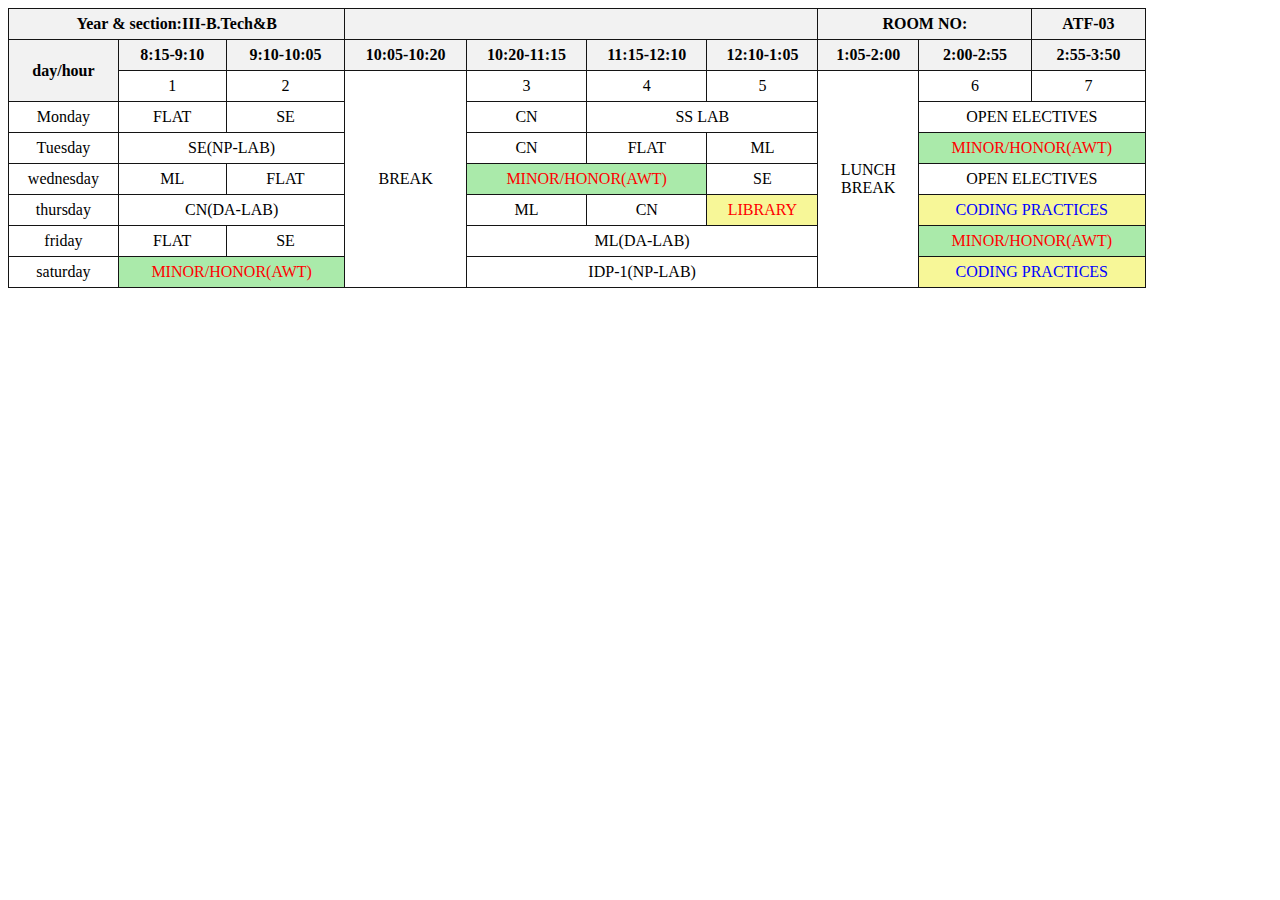
<file: p4.html>
<html>
<head>
    <title>Weekly Timetable</title>
    <style>
        table {
            width: 90%;
            border-collapse: collapse;
        }
        th, td {
            border: 1px solid rgb(20, 20, 20);
            padding: 6px;
            text-align: center;
        }
        th {
            background-color:#f2f2f2;
        }
        .MINOR{
            background-color:rgb(170, 234, 170);
            color:red;
        }
        .empty{
            background-color:rgb(247, 247, 152);
            color: blue;
        }
        #empty{
            color:red;
        }
    </style>
</head>
<body>
    <table>
        <TR>
            <th colspan="3">Year & section:III-B.Tech&B</th>
            <th colspan="4"> </th>
            <TH colspan="2">ROOM NO:</TH>
            <TH>ATF-03</TH>
        </TR>
            <tr>
                <th rowspan="2">day/hour</th>
                <th>8:15-9:10</th>
                <th>9:10-10:05</th>
                <th>10:05-10:20</th>
                <th>10:20-11:15</th>
                <th>11:15-12:10</th>
                <th>12:10-1:05</th>
                <th>1:05-2:00</th>
                <th>2:00-2:55</th>
                <th>2:55-3:50</th>
            </tr>
            <tr>
                <td>1</td>
                <td>2</td>
                <td rowspan="7">BREAK</td>
                <td>3</td>
                <td>4</td>
                <td>5</td>
                <td rowspan="7">LUNCH<BR>BREAK</td>
                <td>6</td>
                <td>7</td>
            </tr>
            <tr>
                <td>Monday</td>
                <td>FLAT</td>
                <td>SE</td>
                <td>CN</td>
                <td colspan="2">SS LAB</td>
                <td colspan=2>OPEN ELECTIVES</td>
            </tr>
            <tr>
                <td>Tuesday</td>
                <td colspan=2>SE(NP-LAB)</td>
                <td>CN</td>
                <td>FLAT</td>
                <TD>ML</TD>
                <td colspan=2 class="MINOR">MINOR/HONOR(AWT)</td>
            </tr>
            <tr>
                <td>wednesday</td>
                <td>ML</td>
                <td>FLAT</td>
                <td colspan=2 class="MINOR">MINOR/HONOR(AWT)</td>
                <td>SE</td>
                <td colspan=2>OPEN ELECTIVES</td>
            </tr>
            <tr>
                <td>thursday</td>
                <TD colspan="2">CN(DA-LAB)</TD>
                <td>ML</td>
                <td>CN</td>
                <td class="empty" id="empty">LIBRARY</td>
                <td colspan=2 class="empty">CODING PRACTICES</td>
            </tr>
            <tr>
                <td>friday</td>
                <td>FLAT</td>
                <td>SE</td>
                <td colspan=3>ML(DA-LAB)</td>
                <td colspan="2" class="MINOR">MINOR/HONOR(AWT)</td>
            </tr>
            <tr>
                <td>saturday</td>
                <td colspan=2 class="MINOR">MINOR/HONOR(AWT)</td>
                <td colspan=3>IDP-1(NP-LAB)</td>
               <td colspan=2 class="empty">CODING PRACTICES</td>
            </tr>
    </table>
</body>
</html>
</file>
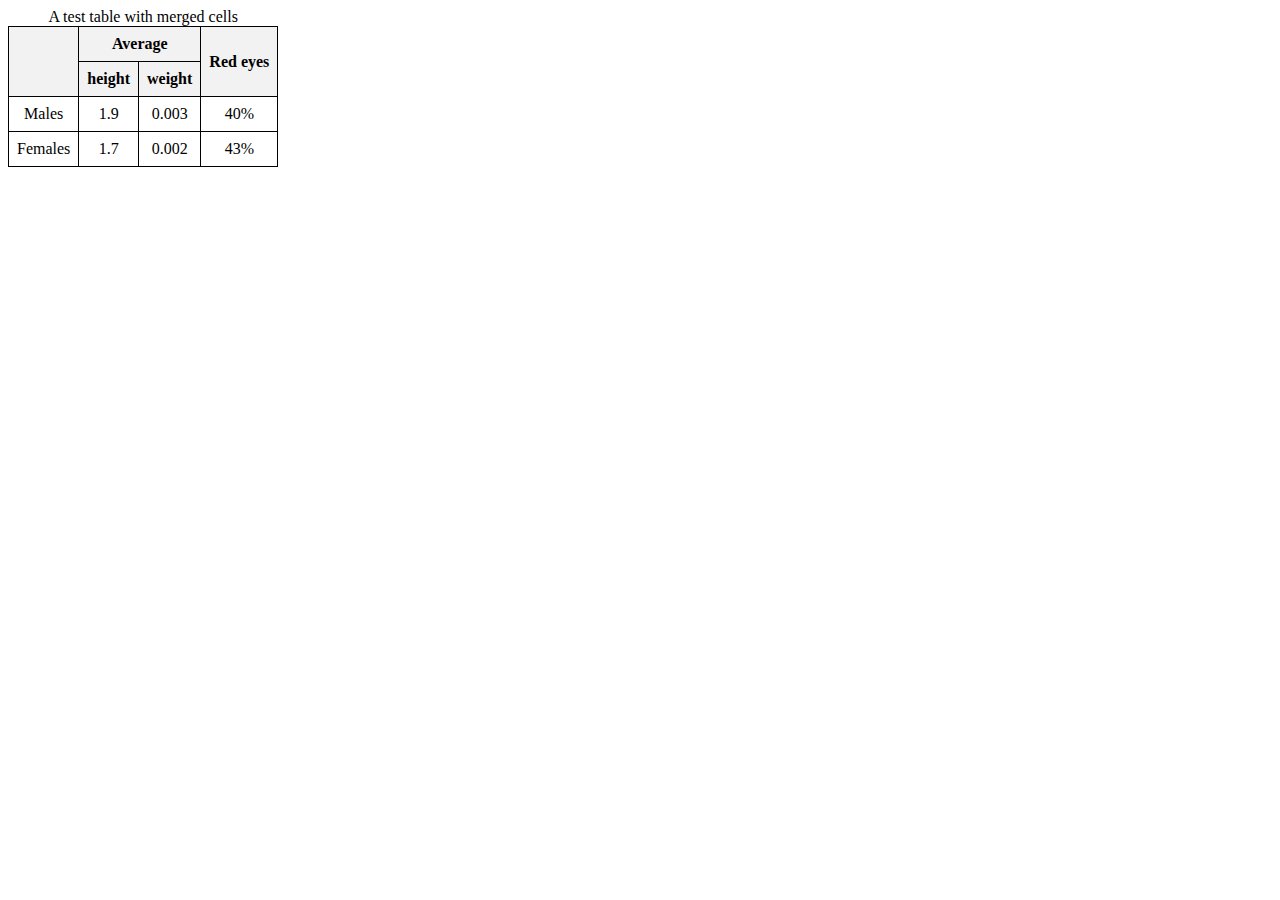
<file: table.html>
<!DOCTYPE html>
<html lang="en">
<head>
    <meta charset="UTF-8">
    <meta name="viewport" content="width=device-width, initial-scale=1.0">
    <title>Table with Merged Cells</title>
    <style>
        table, th, td {
            border: 1px solid black;
            border-collapse: collapse;
            text-align: center;
            padding: 8px;
        }
        th {
            background-color: #f2f2f2;
        }
    </style>
</head>
<body>
    <table>
        <caption>A test table with merged cells</caption>
        <tr>
            <th rowspan="2"></th>
            <th colspan="2">Average</th>
            <th rowspan="2">Red eyes</th>
        </tr>
        <tr>
            <th>height</th>
            <th>weight</th>
        </tr>
        <tr>
            <td>Males</td>
            <td>1.9</td>
            <td>0.003</td>
            <td>40%</td>
        </tr>
        <tr>
            <td>Females</td>
            <td>1.7</td>
            <td>0.002</td>
            <td>43%</td>
        </tr>
    </table>
</body>
</html>
</file>
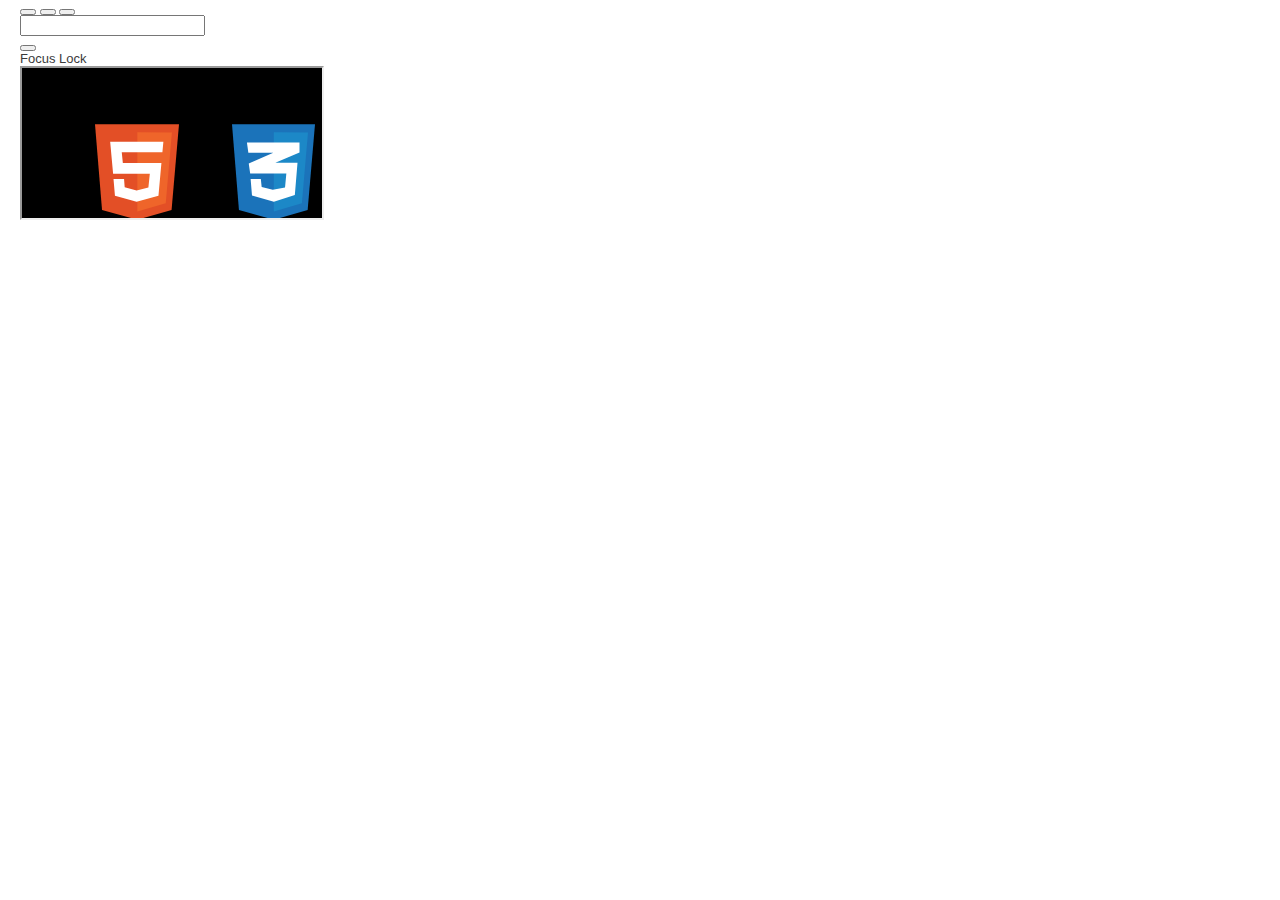
<file: ByteXL_files/fake.html>
<!DOCTYPE html>
<!-- saved from url=(0474)https://0jag7ntslb2h0oj7soqfquboscfse6ecgk2jjqcn0b39hc48dtb5.vscode-cdn.net/insider/ef65ac1ba57f57f2a3961bfe94aa20481caca4c6/out/vs/workbench/contrib/webview/browser/pre/index.html?id=9767b6e8-a493-480d-bb5c-face83eeb191&origin=f807cdce-9dc4-402f-affb-9722ef0c83bf&swVersion=4&extensionId=vscode.simple-browser&platform=browser&vscode-resource-base-authority=vscode-resource.vscode-cdn.net&parentOrigin=https%3A%2F%2Foomvui-5300.ocws.app&remoteAuthority=oomvui-5300.ocws.app -->
<html style="--vscode-font-family: &quot;Segoe WPC&quot;, &quot;Segoe UI&quot;, sans-serif; --vscode-font-weight: normal; --vscode-font-size: 13px; --vscode-editor-font-family: Consolas, &#39;Courier New&#39;, monospace; --vscode-editor-font-weight: normal; --vscode-editor-font-size: 14px; --vscode-foreground: #3b3b3b; --vscode-disabledForeground: rgba(97, 97, 97, 0.5); --vscode-errorForeground: #f85149; --vscode-descriptionForeground: #3b3b3b; --vscode-icon-foreground: #3b3b3b; --vscode-focusBorder: #005fb8; --vscode-textLink-foreground: #005fb8; --vscode-textLink-activeForeground: #005fb8; --vscode-textSeparator-foreground: #21262d; --vscode-textPreformat-foreground: #3b3b3b; --vscode-textPreformat-background: rgba(0, 0, 0, 0.12); --vscode-textBlockQuote-background: #f8f8f8; --vscode-textBlockQuote-border: #e5e5e5; --vscode-textCodeBlock-background: #f8f8f8; --vscode-sash-hoverBorder: #005fb8; --vscode-badge-background: #cccccc; --vscode-badge-foreground: #3b3b3b; --vscode-scrollbar-shadow: #dddddd; --vscode-scrollbarSlider-background: rgba(100, 100, 100, 0.4); --vscode-scrollbarSlider-hoverBackground: rgba(100, 100, 100, 0.7); --vscode-scrollbarSlider-activeBackground: rgba(0, 0, 0, 0.6); --vscode-progressBar-background: #005fb8; --vscode-editor-background: #ffffff; --vscode-editor-foreground: #3b3b3b; --vscode-editorStickyScroll-background: #ffffff; --vscode-editorStickyScrollHover-background: #f0f0f0; --vscode-editorStickyScroll-shadow: #dddddd; --vscode-editorWidget-background: #f8f8f8; --vscode-editorWidget-foreground: #3b3b3b; --vscode-editorWidget-border: #c8c8c8; --vscode-editorError-foreground: #e51400; --vscode-editorWarning-foreground: #bf8803; --vscode-editorInfo-foreground: #1a85ff; --vscode-editorHint-foreground: #6c6c6c; --vscode-editorLink-activeForeground: #0000ff; --vscode-editor-selectionBackground: #add6ff; --vscode-editor-inactiveSelectionBackground: #e5ebf1; --vscode-editor-selectionHighlightBackground: rgba(173, 214, 255, 0.5); --vscode-editor-findMatchBackground: #a8ac94; --vscode-editor-findMatchHighlightBackground: rgba(234, 92, 0, 0.33); --vscode-editor-findRangeHighlightBackground: rgba(180, 180, 180, 0.3); --vscode-editor-hoverHighlightBackground: rgba(173, 214, 255, 0.15); --vscode-editorHoverWidget-background: #f8f8f8; --vscode-editorHoverWidget-foreground: #3b3b3b; --vscode-editorHoverWidget-border: #c8c8c8; --vscode-editorHoverWidget-statusBarBackground: #ececec; --vscode-editorInlayHint-foreground: #969696; --vscode-editorInlayHint-background: rgba(204, 204, 204, 0.1); --vscode-editorInlayHint-typeForeground: #969696; --vscode-editorInlayHint-typeBackground: rgba(204, 204, 204, 0.1); --vscode-editorInlayHint-parameterForeground: #969696; --vscode-editorInlayHint-parameterBackground: rgba(204, 204, 204, 0.1); --vscode-editorLightBulb-foreground: #ddb100; --vscode-editorLightBulbAutoFix-foreground: #007acc; --vscode-editorLightBulbAi-foreground: #ddb100; --vscode-editor-snippetTabstopHighlightBackground: rgba(10, 50, 100, 0.2); --vscode-editor-snippetFinalTabstopHighlightBorder: rgba(10, 50, 100, 0.5); --vscode-diffEditor-insertedTextBackground: rgba(156, 204, 44, 0.25); --vscode-diffEditor-removedTextBackground: rgba(255, 0, 0, 0.2); --vscode-diffEditor-insertedLineBackground: rgba(155, 185, 85, 0.2); --vscode-diffEditor-removedLineBackground: rgba(255, 0, 0, 0.2); --vscode-diffEditor-diagonalFill: rgba(34, 34, 34, 0.2); --vscode-diffEditor-unchangedRegionBackground: #f8f8f8; --vscode-diffEditor-unchangedRegionForeground: #3b3b3b; --vscode-diffEditor-unchangedCodeBackground: rgba(184, 184, 184, 0.16); --vscode-widget-shadow: rgba(0, 0, 0, 0.16); --vscode-widget-border: #e5e5e5; --vscode-toolbar-hoverBackground: rgba(184, 184, 184, 0.31); --vscode-toolbar-activeBackground: rgba(166, 166, 166, 0.31); --vscode-breadcrumb-foreground: rgba(59, 59, 59, 0.8); --vscode-breadcrumb-background: #ffffff; --vscode-breadcrumb-focusForeground: #2f2f2f; --vscode-breadcrumb-activeSelectionForeground: #2f2f2f; --vscode-breadcrumbPicker-background: #f8f8f8; --vscode-merge-currentHeaderBackground: rgba(64, 200, 174, 0.5); --vscode-merge-currentContentBackground: rgba(64, 200, 174, 0.2); --vscode-merge-incomingHeaderBackground: rgba(64, 166, 255, 0.5); --vscode-merge-incomingContentBackground: rgba(64, 166, 255, 0.2); --vscode-merge-commonHeaderBackground: rgba(96, 96, 96, 0.4); --vscode-merge-commonContentBackground: rgba(96, 96, 96, 0.16); --vscode-editorOverviewRuler-currentContentForeground: rgba(64, 200, 174, 0.5); --vscode-editorOverviewRuler-incomingContentForeground: rgba(64, 166, 255, 0.5); --vscode-editorOverviewRuler-commonContentForeground: rgba(96, 96, 96, 0.4); --vscode-editorOverviewRuler-findMatchForeground: rgba(209, 134, 22, 0.49); --vscode-editorOverviewRuler-selectionHighlightForeground: rgba(160, 160, 160, 0.8); --vscode-problemsErrorIcon-foreground: #e51400; --vscode-problemsWarningIcon-foreground: #bf8803; --vscode-problemsInfoIcon-foreground: #1a85ff; --vscode-input-background: #ffffff; --vscode-input-foreground: #3b3b3b; --vscode-input-border: #cecece; --vscode-inputOption-activeBorder: #005fb8; --vscode-inputOption-hoverBackground: rgba(184, 184, 184, 0.31); --vscode-inputOption-activeBackground: #bed6ed; --vscode-inputOption-activeForeground: #000000; --vscode-input-placeholderForeground: #767676; --vscode-inputValidation-infoBackground: #d6ecf2; --vscode-inputValidation-infoBorder: #007acc; --vscode-inputValidation-warningBackground: #f6f5d2; --vscode-inputValidation-warningBorder: #b89500; --vscode-inputValidation-errorBackground: #f2dede; --vscode-inputValidation-errorBorder: #be1100; --vscode-dropdown-background: #ffffff; --vscode-dropdown-listBackground: #ffffff; --vscode-dropdown-foreground: #3b3b3b; --vscode-dropdown-border: #cecece; --vscode-button-foreground: #ffffff; --vscode-button-separator: rgba(255, 255, 255, 0.4); --vscode-button-background: #005fb8; --vscode-button-hoverBackground: #0258a8; --vscode-button-border: rgba(0, 0, 0, 0.1); --vscode-button-secondaryForeground: #3b3b3b; --vscode-button-secondaryBackground: #e5e5e5; --vscode-button-secondaryHoverBackground: #cccccc; --vscode-checkbox-background: #f8f8f8; --vscode-checkbox-selectBackground: #f8f8f8; --vscode-checkbox-foreground: #3b3b3b; --vscode-checkbox-border: #cecece; --vscode-checkbox-selectBorder: #3b3b3b; --vscode-keybindingLabel-background: rgba(221, 221, 221, 0.4); --vscode-keybindingLabel-foreground: #3b3b3b; --vscode-keybindingLabel-border: rgba(204, 204, 204, 0.4); --vscode-keybindingLabel-bottomBorder: rgba(187, 187, 187, 0.4); --vscode-list-focusOutline: #005fb8; --vscode-list-focusAndSelectionOutline: #005fb8; --vscode-list-activeSelectionBackground: #e8e8e8; --vscode-list-activeSelectionForeground: #000000; --vscode-list-activeSelectionIconForeground: #000000; --vscode-list-inactiveSelectionBackground: #e4e6f1; --vscode-list-hoverBackground: #f2f2f2; --vscode-list-dropBackground: #d6ebff; --vscode-list-dropBetweenBackground: #3b3b3b; --vscode-list-highlightForeground: #0066bf; --vscode-list-focusHighlightForeground: #0066bf; --vscode-list-invalidItemForeground: #b89500; --vscode-list-errorForeground: #b01011; --vscode-list-warningForeground: #855f00; --vscode-listFilterWidget-background: #f8f8f8; --vscode-listFilterWidget-outline: rgba(0, 0, 0, 0); --vscode-listFilterWidget-noMatchesOutline: #be1100; --vscode-listFilterWidget-shadow: rgba(0, 0, 0, 0.16); --vscode-list-filterMatchBackground: rgba(234, 92, 0, 0.33); --vscode-list-deemphasizedForeground: #8e8e90; --vscode-tree-indentGuidesStroke: #a9a9a9; --vscode-tree-inactiveIndentGuidesStroke: rgba(169, 169, 169, 0.4); --vscode-tree-tableColumnsBorder: rgba(97, 97, 97, 0.13); --vscode-tree-tableOddRowsBackground: rgba(59, 59, 59, 0.04); --vscode-menu-border: #cecece; --vscode-menu-foreground: #3b3b3b; --vscode-menu-background: #ffffff; --vscode-menu-selectionForeground: #ffffff; --vscode-menu-selectionBackground: #005fb8; --vscode-menu-separatorBackground: #d4d4d4; --vscode-minimap-findMatchHighlight: #d18616; --vscode-minimap-selectionOccurrenceHighlight: #c9c9c9; --vscode-minimap-selectionHighlight: #add6ff; --vscode-minimap-infoHighlight: #1a85ff; --vscode-minimap-warningHighlight: #bf8803; --vscode-minimap-errorHighlight: rgba(255, 18, 18, 0.7); --vscode-minimap-foregroundOpacity: #000000; --vscode-minimapSlider-background: rgba(100, 100, 100, 0.2); --vscode-minimapSlider-hoverBackground: rgba(100, 100, 100, 0.35); --vscode-minimapSlider-activeBackground: rgba(0, 0, 0, 0.3); --vscode-charts-foreground: #3b3b3b; --vscode-charts-lines: rgba(59, 59, 59, 0.5); --vscode-charts-red: #e51400; --vscode-charts-blue: #1a85ff; --vscode-charts-yellow: #bf8803; --vscode-charts-orange: #d18616; --vscode-charts-green: #388a34; --vscode-charts-purple: #652d90; --vscode-quickInput-background: #f8f8f8; --vscode-quickInput-foreground: #3b3b3b; --vscode-quickInputTitle-background: rgba(0, 0, 0, 0.06); --vscode-pickerGroup-foreground: #8b949e; --vscode-pickerGroup-border: #e5e5e5; --vscode-quickInputList-focusForeground: #000000; --vscode-quickInputList-focusIconForeground: #000000; --vscode-quickInputList-focusBackground: #e8e8e8; --vscode-search-resultsInfoForeground: #3b3b3b; --vscode-searchEditor-findMatchBackground: rgba(234, 92, 0, 0.22); --vscode-multiDiffEditor-headerBackground: #f8f8f8; --vscode-multiDiffEditor-border: #cccccc; --vscode-symbolIcon-arrayForeground: #3b3b3b; --vscode-symbolIcon-booleanForeground: #3b3b3b; --vscode-symbolIcon-classForeground: #d67e00; --vscode-symbolIcon-colorForeground: #3b3b3b; --vscode-symbolIcon-constantForeground: #3b3b3b; --vscode-symbolIcon-constructorForeground: #652d90; --vscode-symbolIcon-enumeratorForeground: #d67e00; --vscode-symbolIcon-enumeratorMemberForeground: #007acc; --vscode-symbolIcon-eventForeground: #d67e00; --vscode-symbolIcon-fieldForeground: #007acc; --vscode-symbolIcon-fileForeground: #3b3b3b; --vscode-symbolIcon-folderForeground: #3b3b3b; --vscode-symbolIcon-functionForeground: #652d90; --vscode-symbolIcon-interfaceForeground: #007acc; --vscode-symbolIcon-keyForeground: #3b3b3b; --vscode-symbolIcon-keywordForeground: #3b3b3b; --vscode-symbolIcon-methodForeground: #652d90; --vscode-symbolIcon-moduleForeground: #3b3b3b; --vscode-symbolIcon-namespaceForeground: #3b3b3b; --vscode-symbolIcon-nullForeground: #3b3b3b; --vscode-symbolIcon-numberForeground: #3b3b3b; --vscode-symbolIcon-objectForeground: #3b3b3b; --vscode-symbolIcon-operatorForeground: #3b3b3b; --vscode-symbolIcon-packageForeground: #3b3b3b; --vscode-symbolIcon-propertyForeground: #3b3b3b; --vscode-symbolIcon-referenceForeground: #3b3b3b; --vscode-symbolIcon-snippetForeground: #3b3b3b; --vscode-symbolIcon-stringForeground: #3b3b3b; --vscode-symbolIcon-structForeground: #3b3b3b; --vscode-symbolIcon-textForeground: #3b3b3b; --vscode-symbolIcon-typeParameterForeground: #3b3b3b; --vscode-symbolIcon-unitForeground: #3b3b3b; --vscode-symbolIcon-variableForeground: #007acc; --vscode-actionBar-toggledBackground: #dddddd; --vscode-editorHoverWidget-highlightForeground: #0066bf; --vscode-editor-lineHighlightBorder: #eeeeee; --vscode-editor-rangeHighlightBackground: rgba(253, 255, 0, 0.2); --vscode-editor-symbolHighlightBackground: rgba(234, 92, 0, 0.33); --vscode-editorCursor-foreground: #000000; --vscode-editorMultiCursor-primary\.foreground: #000000; --vscode-editorMultiCursor-secondary\.foreground: #000000; --vscode-editorWhitespace-foreground: rgba(51, 51, 51, 0.2); --vscode-editorLineNumber-foreground: #6e7681; --vscode-editorIndentGuide-background: rgba(51, 51, 51, 0.2); --vscode-editorIndentGuide-activeBackground: rgba(51, 51, 51, 0.2); --vscode-editorIndentGuide-background1: #d3d3d3; --vscode-editorIndentGuide-background2: rgba(0, 0, 0, 0); --vscode-editorIndentGuide-background3: rgba(0, 0, 0, 0); --vscode-editorIndentGuide-background4: rgba(0, 0, 0, 0); --vscode-editorIndentGuide-background5: rgba(0, 0, 0, 0); --vscode-editorIndentGuide-background6: rgba(0, 0, 0, 0); --vscode-editorIndentGuide-activeBackground1: #939393; --vscode-editorIndentGuide-activeBackground2: rgba(0, 0, 0, 0); --vscode-editorIndentGuide-activeBackground3: rgba(0, 0, 0, 0); --vscode-editorIndentGuide-activeBackground4: rgba(0, 0, 0, 0); --vscode-editorIndentGuide-activeBackground5: rgba(0, 0, 0, 0); --vscode-editorIndentGuide-activeBackground6: rgba(0, 0, 0, 0); --vscode-editorActiveLineNumber-foreground: #0b216f; --vscode-editorLineNumber-activeForeground: #171184; --vscode-editorRuler-foreground: #d3d3d3; --vscode-editorCodeLens-foreground: #919191; --vscode-editorBracketMatch-background: rgba(0, 100, 0, 0.1); --vscode-editorBracketMatch-border: #b9b9b9; --vscode-editorOverviewRuler-border: #e5e5e5; --vscode-editorGutter-background: #ffffff; --vscode-editorUnnecessaryCode-opacity: rgba(0, 0, 0, 0.47); --vscode-editorGhostText-foreground: rgba(0, 0, 0, 0.47); --vscode-editorOverviewRuler-rangeHighlightForeground: rgba(0, 122, 204, 0.6); --vscode-editorOverviewRuler-errorForeground: rgba(255, 18, 18, 0.7); --vscode-editorOverviewRuler-warningForeground: #bf8803; --vscode-editorOverviewRuler-infoForeground: #1a85ff; --vscode-editorBracketHighlight-foreground1: #0431fa; --vscode-editorBracketHighlight-foreground2: #319331; --vscode-editorBracketHighlight-foreground3: #7b3814; --vscode-editorBracketHighlight-foreground4: rgba(0, 0, 0, 0); --vscode-editorBracketHighlight-foreground5: rgba(0, 0, 0, 0); --vscode-editorBracketHighlight-foreground6: rgba(0, 0, 0, 0); --vscode-editorBracketHighlight-unexpectedBracket\.foreground: rgba(255, 18, 18, 0.8); --vscode-editorBracketPairGuide-background1: rgba(0, 0, 0, 0); --vscode-editorBracketPairGuide-background2: rgba(0, 0, 0, 0); --vscode-editorBracketPairGuide-background3: rgba(0, 0, 0, 0); --vscode-editorBracketPairGuide-background4: rgba(0, 0, 0, 0); --vscode-editorBracketPairGuide-background5: rgba(0, 0, 0, 0); --vscode-editorBracketPairGuide-background6: rgba(0, 0, 0, 0); --vscode-editorBracketPairGuide-activeBackground1: rgba(0, 0, 0, 0); --vscode-editorBracketPairGuide-activeBackground2: rgba(0, 0, 0, 0); --vscode-editorBracketPairGuide-activeBackground3: rgba(0, 0, 0, 0); --vscode-editorBracketPairGuide-activeBackground4: rgba(0, 0, 0, 0); --vscode-editorBracketPairGuide-activeBackground5: rgba(0, 0, 0, 0); --vscode-editorBracketPairGuide-activeBackground6: rgba(0, 0, 0, 0); --vscode-editorUnicodeHighlight-border: #bf8803; --vscode-diffEditor-move\.border: rgba(139, 139, 139, 0.61); --vscode-diffEditor-moveActive\.border: #ffa500; --vscode-diffEditor-unchangedRegionShadow: rgba(115, 115, 115, 0.75); --vscode-editorOverviewRuler-bracketMatchForeground: #a0a0a0; --vscode-editor-foldBackground: rgba(173, 214, 255, 0.3); --vscode-editorGutter-foldingControlForeground: #3b3b3b; --vscode-editor-linkedEditingBackground: rgba(255, 0, 0, 0.3); --vscode-editor-wordHighlightBackground: rgba(87, 87, 87, 0.25); --vscode-editor-wordHighlightStrongBackground: rgba(14, 99, 156, 0.25); --vscode-editor-wordHighlightTextBackground: rgba(87, 87, 87, 0.25); --vscode-editorOverviewRuler-wordHighlightForeground: rgba(160, 160, 160, 0.8); --vscode-editorOverviewRuler-wordHighlightStrongForeground: rgba(192, 160, 192, 0.8); --vscode-editorOverviewRuler-wordHighlightTextForeground: rgba(160, 160, 160, 0.8); --vscode-peekViewTitle-background: #f3f3f3; --vscode-peekViewTitleLabel-foreground: #000000; --vscode-peekViewTitleDescription-foreground: #616161; --vscode-peekView-border: #1a85ff; --vscode-peekViewResult-background: #ffffff; --vscode-peekViewResult-lineForeground: #646465; --vscode-peekViewResult-fileForeground: #1e1e1e; --vscode-peekViewResult-selectionBackground: rgba(51, 153, 255, 0.2); --vscode-peekViewResult-selectionForeground: #6c6c6c; --vscode-peekViewEditor-background: #f2f8fc; --vscode-peekViewEditorGutter-background: #f2f8fc; --vscode-peekViewEditorStickyScroll-background: #f2f8fc; --vscode-peekViewResult-matchHighlightBackground: rgba(187, 128, 9, 0.4); --vscode-peekViewEditor-matchHighlightBackground: rgba(187, 128, 9, 0.4); --vscode-editorMarkerNavigationError-background: #e51400; --vscode-editorMarkerNavigationError-headerBackground: rgba(229, 20, 0, 0.1); --vscode-editorMarkerNavigationWarning-background: #bf8803; --vscode-editorMarkerNavigationWarning-headerBackground: rgba(191, 136, 3, 0.1); --vscode-editorMarkerNavigationInfo-background: #1a85ff; --vscode-editorMarkerNavigationInfo-headerBackground: rgba(26, 133, 255, 0.1); --vscode-editorMarkerNavigation-background: #ffffff; --vscode-editorSuggestWidget-background: #f8f8f8; --vscode-editorSuggestWidget-border: #c8c8c8; --vscode-editorSuggestWidget-foreground: #3b3b3b; --vscode-editorSuggestWidget-selectedForeground: #000000; --vscode-editorSuggestWidget-selectedIconForeground: #000000; --vscode-editorSuggestWidget-selectedBackground: #e8e8e8; --vscode-editorSuggestWidget-highlightForeground: #0066bf; --vscode-editorSuggestWidget-focusHighlightForeground: #0066bf; --vscode-editorSuggestWidgetStatus-foreground: rgba(59, 59, 59, 0.5); --vscode-editorWatermark-foreground: rgba(59, 59, 59, 0.68); --vscode-tab-activeBackground: #ffffff; --vscode-tab-unfocusedActiveBackground: #ffffff; --vscode-tab-inactiveBackground: #f8f8f8; --vscode-tab-unfocusedInactiveBackground: #f8f8f8; --vscode-tab-activeForeground: #3b3b3b; --vscode-tab-inactiveForeground: #868686; --vscode-tab-unfocusedActiveForeground: rgba(59, 59, 59, 0.7); --vscode-tab-unfocusedInactiveForeground: rgba(134, 134, 134, 0.5); --vscode-tab-hoverBackground: #ffffff; --vscode-tab-unfocusedHoverBackground: #f8f8f8; --vscode-tab-border: #e5e5e5; --vscode-tab-lastPinnedBorder: #d4d4d4; --vscode-tab-activeBorder: #f8f8f8; --vscode-tab-unfocusedActiveBorder: #f8f8f8; --vscode-tab-activeBorderTop: #005fb8; --vscode-tab-unfocusedActiveBorderTop: #e5e5e5; --vscode-tab-selectedBorderTop: #68a3da; --vscode-tab-selectedBackground: rgba(255, 255, 255, 0.65); --vscode-tab-selectedForeground: rgba(51, 51, 51, 0.7); --vscode-tab-dragAndDropBorder: #3b3b3b; --vscode-tab-activeModifiedBorder: #33aaee; --vscode-tab-inactiveModifiedBorder: rgba(51, 170, 238, 0.5); --vscode-tab-unfocusedActiveModifiedBorder: rgba(51, 170, 238, 0.7); --vscode-tab-unfocusedInactiveModifiedBorder: rgba(51, 170, 238, 0.25); --vscode-editorPane-background: #ffffff; --vscode-editorGroupHeader-tabsBackground: #f8f8f8; --vscode-editorGroupHeader-tabsBorder: #e5e5e5; --vscode-editorGroupHeader-noTabsBackground: #ffffff; --vscode-editorGroup-border: #e5e5e5; --vscode-editorGroup-dropBackground: rgba(38, 119, 203, 0.18); --vscode-editorGroup-dropIntoPromptForeground: #3b3b3b; --vscode-editorGroup-dropIntoPromptBackground: #f8f8f8; --vscode-sideBySideEditor-horizontalBorder: #e5e5e5; --vscode-sideBySideEditor-verticalBorder: #e5e5e5; --vscode-panel-background: #f8f8f8; --vscode-panel-border: #e5e5e5; --vscode-panelTitle-activeForeground: #3b3b3b; --vscode-panelTitle-inactiveForeground: #3b3b3b; --vscode-panelTitle-activeBorder: #005fb8; --vscode-panelInput-border: #e5e5e5; --vscode-panel-dropBorder: #3b3b3b; --vscode-panelSection-dropBackground: rgba(38, 119, 203, 0.18); --vscode-panelSectionHeader-background: rgba(128, 128, 128, 0.2); --vscode-panelSection-border: #e5e5e5; --vscode-panelStickyScroll-background: #f8f8f8; --vscode-panelStickyScroll-shadow: #dddddd; --vscode-banner-background: #a2a2a2; --vscode-banner-foreground: #000000; --vscode-banner-iconForeground: #1a85ff; --vscode-statusBar-foreground: #3b3b3b; --vscode-statusBar-noFolderForeground: #3b3b3b; --vscode-statusBar-background: #f8f8f8; --vscode-statusBar-noFolderBackground: #f8f8f8; --vscode-statusBar-border: #e5e5e5; --vscode-statusBar-focusBorder: #005fb8; --vscode-statusBar-noFolderBorder: #e5e5e5; --vscode-statusBarItem-activeBackground: rgba(255, 255, 255, 0.18); --vscode-statusBarItem-focusBorder: #005fb8; --vscode-statusBarItem-hoverBackground: rgba(255, 255, 255, 0.12); --vscode-statusBarItem-hoverForeground: #3b3b3b; --vscode-statusBarItem-compactHoverBackground: rgba(255, 255, 255, 0.2); --vscode-statusBarItem-prominentForeground: #3b3b3b; --vscode-statusBarItem-prominentBackground: rgba(110, 118, 129, 0.4); --vscode-statusBarItem-prominentHoverForeground: #3b3b3b; --vscode-statusBarItem-prominentHoverBackground: rgba(0, 0, 0, 0.3); --vscode-statusBarItem-errorBackground: #c72e0f; --vscode-statusBarItem-errorForeground: #ffffff; --vscode-statusBarItem-errorHoverForeground: #3b3b3b; --vscode-statusBarItem-errorHoverBackground: rgba(255, 255, 255, 0.12); --vscode-statusBarItem-warningBackground: #725102; --vscode-statusBarItem-warningForeground: #ffffff; --vscode-statusBarItem-warningHoverForeground: #3b3b3b; --vscode-statusBarItem-warningHoverBackground: rgba(255, 255, 255, 0.12); --vscode-activityBar-background: #f8f8f8; --vscode-activityBar-foreground: #1f1f1f; --vscode-activityBar-inactiveForeground: #616161; --vscode-activityBar-border: #e5e5e5; --vscode-activityBar-activeBorder: #005fb8; --vscode-activityBar-dropBorder: #1f1f1f; --vscode-activityBarBadge-background: #005fb8; --vscode-activityBarBadge-foreground: #ffffff; --vscode-activityBarTop-foreground: #424242; --vscode-activityBarTop-activeBorder: #424242; --vscode-activityBarTop-inactiveForeground: rgba(66, 66, 66, 0.75); --vscode-activityBarTop-dropBorder: #424242; --vscode-profileBadge-background: #c4c4c4; --vscode-profileBadge-foreground: #333333; --vscode-statusBarItem-remoteBackground: #005fb8; --vscode-statusBarItem-remoteForeground: #ffffff; --vscode-statusBarItem-remoteHoverForeground: #3b3b3b; --vscode-statusBarItem-remoteHoverBackground: rgba(255, 255, 255, 0.12); --vscode-statusBarItem-offlineBackground: #6c1717; --vscode-statusBarItem-offlineForeground: #ffffff; --vscode-statusBarItem-offlineHoverForeground: #3b3b3b; --vscode-statusBarItem-offlineHoverBackground: rgba(255, 255, 255, 0.12); --vscode-extensionBadge-remoteBackground: #005fb8; --vscode-extensionBadge-remoteForeground: #ffffff; --vscode-sideBar-background: #f8f8f8; --vscode-sideBar-foreground: #3b3b3b; --vscode-sideBar-border: #e5e5e5; --vscode-sideBarTitle-background: #f8f8f8; --vscode-sideBarTitle-foreground: #3b3b3b; --vscode-sideBar-dropBackground: rgba(38, 119, 203, 0.18); --vscode-sideBarSectionHeader-background: #f8f8f8; --vscode-sideBarSectionHeader-foreground: #3b3b3b; --vscode-sideBarSectionHeader-border: #e5e5e5; --vscode-sideBarActivityBarTop-border: #e5e5e5; --vscode-sideBarStickyScroll-background: #f8f8f8; --vscode-sideBarStickyScroll-shadow: #dddddd; --vscode-titleBar-activeForeground: #1e1e1e; --vscode-titleBar-inactiveForeground: #8b949e; --vscode-titleBar-activeBackground: #f8f8f8; --vscode-titleBar-inactiveBackground: #f8f8f8; --vscode-titleBar-border: #e5e5e5; --vscode-menubar-selectionForeground: #1e1e1e; --vscode-menubar-selectionBackground: rgba(184, 184, 184, 0.31); --vscode-commandCenter-foreground: #1e1e1e; --vscode-commandCenter-activeForeground: #1e1e1e; --vscode-commandCenter-inactiveForeground: #8b949e; --vscode-commandCenter-background: rgba(0, 0, 0, 0.05); --vscode-commandCenter-activeBackground: rgba(0, 0, 0, 0.08); --vscode-commandCenter-border: rgba(30, 30, 30, 0.2); --vscode-commandCenter-activeBorder: rgba(30, 30, 30, 0.3); --vscode-commandCenter-inactiveBorder: rgba(139, 148, 158, 0.25); --vscode-notificationCenter-border: #e5e5e5; --vscode-notificationToast-border: #e5e5e5; --vscode-notifications-foreground: #3b3b3b; --vscode-notifications-background: #ffffff; --vscode-notificationLink-foreground: #005fb8; --vscode-notificationCenterHeader-foreground: #3b3b3b; --vscode-notificationCenterHeader-background: #ffffff; --vscode-notifications-border: #e5e5e5; --vscode-notificationsErrorIcon-foreground: #e51400; --vscode-notificationsWarningIcon-foreground: #bf8803; --vscode-notificationsInfoIcon-foreground: #1a85ff; --vscode-chat-requestBorder: rgba(0, 0, 0, 0.1); --vscode-chat-requestBackground: rgba(255, 255, 255, 0.62); --vscode-chat-slashCommandBackground: #d2ecff; --vscode-chat-slashCommandForeground: #306ca2; --vscode-chat-avatarBackground: #f2f2f2; --vscode-chat-avatarForeground: #3b3b3b; --vscode-simpleFindWidget-sashBorder: #c8c8c8; --vscode-commentsView-resolvedIcon: rgba(97, 97, 97, 0.5); --vscode-commentsView-unresolvedIcon: #005fb8; --vscode-editorCommentsWidget-replyInputBackground: #f3f3f3; --vscode-editorCommentsWidget-resolvedBorder: rgba(97, 97, 97, 0.5); --vscode-editorCommentsWidget-unresolvedBorder: #005fb8; --vscode-editorCommentsWidget-rangeBackground: rgba(0, 95, 184, 0.1); --vscode-editorCommentsWidget-rangeActiveBackground: rgba(0, 95, 184, 0.1); --vscode-editorGutter-commentRangeForeground: #d5d8e9; --vscode-editorOverviewRuler-commentForeground: #d5d8e9; --vscode-editorOverviewRuler-commentUnresolvedForeground: #d5d8e9; --vscode-editorGutter-commentGlyphForeground: #3b3b3b; --vscode-editorGutter-commentUnresolvedGlyphForeground: #3b3b3b; --vscode-debugToolBar-background: #f3f3f3; --vscode-debugIcon-startForeground: #388a34; --vscode-editor-stackFrameHighlightBackground: rgba(255, 255, 102, 0.45); --vscode-editor-focusedStackFrameHighlightBackground: rgba(206, 231, 206, 0.45); --vscode-mergeEditor-change\.background: rgba(155, 185, 85, 0.2); --vscode-mergeEditor-change\.word\.background: rgba(156, 204, 44, 0.4); --vscode-mergeEditor-changeBase\.background: #ffcccc; --vscode-mergeEditor-changeBase\.word\.background: #ffa3a3; --vscode-mergeEditor-conflict\.unhandledUnfocused\.border: #ffa600; --vscode-mergeEditor-conflict\.unhandledFocused\.border: #ffa600; --vscode-mergeEditor-conflict\.handledUnfocused\.border: rgba(134, 134, 134, 0.29); --vscode-mergeEditor-conflict\.handledFocused\.border: rgba(193, 193, 193, 0.8); --vscode-mergeEditor-conflict\.handled\.minimapOverViewRuler: rgba(173, 172, 168, 0.93); --vscode-mergeEditor-conflict\.unhandled\.minimapOverViewRuler: #fcba03; --vscode-mergeEditor-conflictingLines\.background: rgba(255, 234, 0, 0.28); --vscode-mergeEditor-conflict\.input1\.background: rgba(64, 200, 174, 0.2); --vscode-mergeEditor-conflict\.input2\.background: rgba(64, 166, 255, 0.2); --vscode-settings-headerForeground: #1f1f1f; --vscode-settings-settingsHeaderHoverForeground: rgba(31, 31, 31, 0.7); --vscode-settings-modifiedItemIndicator: rgba(187, 128, 9, 0.4); --vscode-settings-headerBorder: #e5e5e5; --vscode-settings-sashBorder: #e5e5e5; --vscode-settings-dropdownBackground: #ffffff; --vscode-settings-dropdownForeground: #3b3b3b; --vscode-settings-dropdownBorder: #cecece; --vscode-settings-dropdownListBorder: #c8c8c8; --vscode-settings-checkboxBackground: #f8f8f8; --vscode-settings-checkboxForeground: #3b3b3b; --vscode-settings-checkboxBorder: #cecece; --vscode-settings-textInputBackground: #ffffff; --vscode-settings-textInputForeground: #3b3b3b; --vscode-settings-textInputBorder: #cecece; --vscode-settings-numberInputBackground: #ffffff; --vscode-settings-numberInputForeground: #3b3b3b; --vscode-settings-numberInputBorder: #cecece; --vscode-settings-focusedRowBackground: rgba(242, 242, 242, 0.6); --vscode-settings-rowHoverBackground: rgba(242, 242, 242, 0.3); --vscode-settings-focusedRowBorder: #005fb8; --vscode-terminal-foreground: #3b3b3b; --vscode-terminalCursor-foreground: #005fb8; --vscode-terminal-selectionBackground: #add6ff; --vscode-terminal-inactiveSelectionBackground: #e5ebf1; --vscode-terminalCommandDecoration-defaultBackground: rgba(0, 0, 0, 0.25); --vscode-terminalCommandDecoration-successBackground: #2090d3; --vscode-terminalCommandDecoration-errorBackground: #e51400; --vscode-terminalOverviewRuler-cursorForeground: rgba(160, 160, 160, 0.8); --vscode-terminal-border: #e5e5e5; --vscode-terminal-findMatchBackground: #a8ac94; --vscode-terminal-hoverHighlightBackground: rgba(173, 214, 255, 0.07); --vscode-terminal-findMatchHighlightBackground: rgba(234, 92, 0, 0.33); --vscode-terminalOverviewRuler-findMatchForeground: rgba(209, 134, 22, 0.49); --vscode-terminal-dropBackground: rgba(38, 119, 203, 0.18); --vscode-terminal-tab\.activeBorder: #005fb8; --vscode-terminalStickyScrollHover-background: #f0f0f0; --vscode-testing-iconFailed: #f14c4c; --vscode-testing-iconErrored: #f14c4c; --vscode-testing-iconPassed: #73c991; --vscode-testing-runAction: #73c991; --vscode-testing-iconQueued: #cca700; --vscode-testing-iconUnset: #848484; --vscode-testing-iconSkipped: #848484; --vscode-testing-peekBorder: #e51400; --vscode-testing-messagePeekBorder: #1a85ff; --vscode-testing-peekHeaderBackground: rgba(229, 20, 0, 0.1); --vscode-testing-messagePeekHeaderBackground: rgba(26, 133, 255, 0.1); --vscode-testing-coveredBackground: rgba(156, 204, 44, 0.25); --vscode-testing-coveredBorder: rgba(156, 204, 44, 0.19); --vscode-testing-coveredGutterBackground: rgba(156, 204, 44, 0.15); --vscode-testing-uncoveredBranchBackground: #ff9999; --vscode-testing-uncoveredBackground: rgba(255, 0, 0, 0.2); --vscode-testing-uncoveredBorder: rgba(255, 0, 0, 0.15); --vscode-testing-uncoveredGutterBackground: rgba(255, 0, 0, 0.3); --vscode-testing-coverCountBadgeBackground: #cccccc; --vscode-testing-coverCountBadgeForeground: #3b3b3b; --vscode-testing-message\.error\.decorationForeground: #e51400; --vscode-testing-message\.error\.lineBackground: rgba(255, 0, 0, 0.2); --vscode-testing-message\.info\.decorationForeground: rgba(59, 59, 59, 0.5); --vscode-testing-iconErrored\.retired: rgba(241, 76, 76, 0.7); --vscode-testing-iconFailed\.retired: rgba(241, 76, 76, 0.7); --vscode-testing-iconPassed\.retired: rgba(115, 201, 145, 0.7); --vscode-testing-iconQueued\.retired: rgba(204, 167, 0, 0.7); --vscode-testing-iconUnset\.retired: rgba(132, 132, 132, 0.7); --vscode-testing-iconSkipped\.retired: rgba(132, 132, 132, 0.7); --vscode-welcomePage-tileBackground: #f3f3f3; --vscode-welcomePage-tileHoverBackground: #dfdfdf; --vscode-welcomePage-tileBorder: rgba(0, 0, 0, 0.1); --vscode-welcomePage-progress\.background: #ffffff; --vscode-welcomePage-progress\.foreground: #005fb8; --vscode-walkthrough-stepTitle\.foreground: #000000; --vscode-walkThrough-embeddedEditorBackground: #f4f4f4; --vscode-inlineChat-background: #f8f8f8; --vscode-inlineChat-border: #c8c8c8; --vscode-inlineChat-shadow: rgba(0, 0, 0, 0.16); --vscode-inlineChat-regionHighlight: rgba(173, 214, 255, 0.15); --vscode-inlineChatInput-border: #c8c8c8; --vscode-inlineChatInput-focusBorder: #005fb8; --vscode-inlineChatInput-placeholderForeground: #767676; --vscode-inlineChatInput-background: #ffffff; --vscode-inlineChatDiff-inserted: rgba(156, 204, 44, 0.13); --vscode-editorOverviewRuler-inlineChatInserted: rgba(156, 204, 44, 0.2); --vscode-inlineChatDiff-removed: rgba(255, 0, 0, 0.1); --vscode-editorOverviewRuler-inlineChatRemoved: rgba(255, 0, 0, 0.16); --vscode-debugExceptionWidget-border: #a31515; --vscode-debugExceptionWidget-background: #f1dfde; --vscode-statusBar-debuggingBackground: #fd716c; --vscode-statusBar-debuggingForeground: #000000; --vscode-statusBar-debuggingBorder: #e5e5e5; --vscode-commandCenter-debuggingBackground: rgba(253, 113, 108, 0.26); --vscode-editorGutter-modifiedBackground: #005fb8; --vscode-editorGutter-addedBackground: #2ea043; --vscode-editorGutter-deletedBackground: #f85149; --vscode-minimapGutter-modifiedBackground: #005fb8; --vscode-minimapGutter-addedBackground: #2ea043; --vscode-minimapGutter-deletedBackground: #f85149; --vscode-editorOverviewRuler-modifiedForeground: rgba(0, 95, 184, 0.6); --vscode-editorOverviewRuler-addedForeground: rgba(46, 160, 67, 0.6); --vscode-editorOverviewRuler-deletedForeground: rgba(248, 81, 73, 0.6); --vscode-keybindingTable-headerBackground: rgba(59, 59, 59, 0.04); --vscode-keybindingTable-rowsBackground: rgba(59, 59, 59, 0.04); --vscode-debugIcon-breakpointForeground: #e51400; --vscode-debugIcon-breakpointDisabledForeground: #848484; --vscode-debugIcon-breakpointUnverifiedForeground: #848484; --vscode-debugIcon-breakpointCurrentStackframeForeground: #be8700; --vscode-debugIcon-breakpointStackframeForeground: #89d185; --vscode-editor-inlineValuesForeground: rgba(0, 0, 0, 0.5); --vscode-editor-inlineValuesBackground: rgba(255, 200, 0, 0.2); --vscode-ports-iconRunningProcessForeground: #369432; --vscode-profiles-sashBorder: #e5e5e5; --vscode-debugTokenExpression-name: #9b46b0; --vscode-debugTokenExpression-value: rgba(108, 108, 108, 0.8); --vscode-debugTokenExpression-string: #a31515; --vscode-debugTokenExpression-boolean: #0000ff; --vscode-debugTokenExpression-number: #098658; --vscode-debugTokenExpression-error: #e51400; --vscode-debugView-exceptionLabelForeground: #ffffff; --vscode-debugView-exceptionLabelBackground: #a31515; --vscode-debugView-stateLabelForeground: #3b3b3b; --vscode-debugView-stateLabelBackground: rgba(136, 136, 136, 0.27); --vscode-debugView-valueChangedHighlight: #569cd6; --vscode-debugConsole-infoForeground: #1a85ff; --vscode-debugConsole-warningForeground: #bf8803; --vscode-debugConsole-errorForeground: #f85149; --vscode-debugConsole-sourceForeground: #3b3b3b; --vscode-debugConsoleInputIcon-foreground: #3b3b3b; --vscode-debugIcon-pauseForeground: #007acc; --vscode-debugIcon-stopForeground: #a1260d; --vscode-debugIcon-disconnectForeground: #a1260d; --vscode-debugIcon-restartForeground: #388a34; --vscode-debugIcon-stepOverForeground: #007acc; --vscode-debugIcon-stepIntoForeground: #007acc; --vscode-debugIcon-stepOutForeground: #007acc; --vscode-debugIcon-continueForeground: #007acc; --vscode-debugIcon-stepBackForeground: #007acc; --vscode-scm-historyItemAdditionsForeground: #587c0c; --vscode-scm-historyItemDeletionsForeground: #ad0707; --vscode-scm-historyItemStatisticsBorder: rgba(59, 59, 59, 0.2); --vscode-scm-historyItemSelectedStatisticsBorder: rgba(0, 0, 0, 0.2); --vscode-extensionButton-background: #005fb8; --vscode-extensionButton-foreground: #ffffff; --vscode-extensionButton-hoverBackground: #0258a8; --vscode-extensionButton-separator: rgba(255, 255, 255, 0.4); --vscode-extensionButton-prominentBackground: #005fb8; --vscode-extensionButton-prominentForeground: #ffffff; --vscode-extensionButton-prominentHoverBackground: #0258a8; --vscode-extensionIcon-starForeground: #df6100; --vscode-extensionIcon-verifiedForeground: #005fb8; --vscode-extensionIcon-preReleaseForeground: #1d9271; --vscode-extensionIcon-sponsorForeground: #b51e78; --vscode-notebook-cellBorderColor: #e5e5e5; --vscode-notebook-focusedEditorBorder: #005fb8; --vscode-notebookStatusSuccessIcon-foreground: #388a34; --vscode-notebookEditorOverviewRuler-runningCellForeground: #388a34; --vscode-notebookStatusErrorIcon-foreground: #f85149; --vscode-notebookStatusRunningIcon-foreground: #3b3b3b; --vscode-notebook-cellToolbarSeparator: rgba(128, 128, 128, 0.35); --vscode-notebook-selectedCellBackground: rgba(200, 221, 241, 0.31); --vscode-notebook-selectedCellBorder: #e5e5e5; --vscode-notebook-focusedCellBorder: #005fb8; --vscode-notebook-inactiveFocusedCellBorder: #e5e5e5; --vscode-notebook-cellStatusBarItemHoverBackground: rgba(0, 0, 0, 0.08); --vscode-notebook-cellInsertionIndicator: #005fb8; --vscode-notebookScrollbarSlider-background: rgba(100, 100, 100, 0.4); --vscode-notebookScrollbarSlider-hoverBackground: rgba(100, 100, 100, 0.7); --vscode-notebookScrollbarSlider-activeBackground: rgba(0, 0, 0, 0.6); --vscode-notebook-symbolHighlightBackground: rgba(253, 255, 0, 0.2); --vscode-notebook-cellEditorBackground: #f8f8f8; --vscode-notebook-editorBackground: #ffffff; --vscode-interactive-activeCodeBorder: #007acc; --vscode-interactive-inactiveCodeBorder: #e4e6f1; --vscode-searchEditor-textInputBorder: #cecece; --vscode-terminal-ansiBlack: #000000; --vscode-terminal-ansiRed: #cd3131; --vscode-terminal-ansiGreen: #107c10; --vscode-terminal-ansiYellow: #949800; --vscode-terminal-ansiBlue: #0451a5; --vscode-terminal-ansiMagenta: #bc05bc; --vscode-terminal-ansiCyan: #0598bc; --vscode-terminal-ansiWhite: #555555; --vscode-terminal-ansiBrightBlack: #666666; --vscode-terminal-ansiBrightRed: #cd3131; --vscode-terminal-ansiBrightGreen: #14ce14; --vscode-terminal-ansiBrightYellow: #b5ba00; --vscode-terminal-ansiBrightBlue: #0451a5; --vscode-terminal-ansiBrightMagenta: #bc05bc; --vscode-terminal-ansiBrightCyan: #0598bc; --vscode-terminal-ansiBrightWhite: #a5a5a5; --vscode-gitDecoration-addedResourceForeground: #587c0c; --vscode-gitDecoration-modifiedResourceForeground: #895503; --vscode-gitDecoration-deletedResourceForeground: #ad0707; --vscode-gitDecoration-renamedResourceForeground: #007100; --vscode-gitDecoration-untrackedResourceForeground: #007100; --vscode-gitDecoration-ignoredResourceForeground: #8e8e90; --vscode-gitDecoration-stageModifiedResourceForeground: #895503; --vscode-gitDecoration-stageDeletedResourceForeground: #ad0707; --vscode-gitDecoration-conflictingResourceForeground: #ad0707; --vscode-gitDecoration-submoduleResourceForeground: #1258a7;"><head><meta http-equiv="Content-Type" content="text/html; charset=UTF-8"><style id="_defaultStyles">
	html {
		scrollbar-color: var(--vscode-scrollbarSlider-background) var(--vscode-editor-background);
	}

	body {
		background-color: transparent;
		color: var(--vscode-editor-foreground);
		font-family: var(--vscode-font-family);
		font-weight: var(--vscode-font-weight);
		font-size: var(--vscode-font-size);
		margin: 0;
		padding: 0 20px;
	}

	img {
		max-width: 100%;
		max-height: 100%;
	}

	a, a code {
		color: var(--vscode-textLink-foreground);
	}

	a:hover {
		color: var(--vscode-textLink-activeForeground);
	}

	a:focus,
	input:focus,
	select:focus,
	textarea:focus {
		outline: 1px solid -webkit-focus-ring-color;
		outline-offset: -1px;
	}

	code {
		color: var(--vscode-textPreformat-foreground);
	}

	blockquote {
		background: var(--vscode-textBlockQuote-background);
		border-color: var(--vscode-textBlockQuote-border);
	}

	kbd {
		color: var(--vscode-editor-foreground);
		border-radius: 3px;
		vertical-align: middle;
		padding: 1px 3px;

		background-color: hsla(0,0%,50%,.17);
		border: 1px solid rgba(71,71,71,.4);
		border-bottom-color: rgba(88,88,88,.4);
		box-shadow: inset 0 -1px 0 rgba(88,88,88,.4);
	}
	.vscode-light kbd {
		background-color: hsla(0,0%,87%,.5);
		border: 1px solid hsla(0,0%,80%,.7);
		border-bottom-color: hsla(0,0%,73%,.7);
		box-shadow: inset 0 -1px 0 hsla(0,0%,73%,.7);
	}

	::-webkit-scrollbar {
		width: 10px;
		height: 10px;
	}

	::-webkit-scrollbar-corner {
		background-color: var(--vscode-editor-background);
	}

	::-webkit-scrollbar-thumb {
		background-color: var(--vscode-scrollbarSlider-background);
	}
	::-webkit-scrollbar-thumb:hover {
		background-color: var(--vscode-scrollbarSlider-hoverBackground);
	}
	::-webkit-scrollbar-thumb:active {
		background-color: var(--vscode-scrollbarSlider-activeBackground);
	}
	::highlight(find-highlight) {
		background-color: var(--vscode-editor-findMatchHighlightBackground);
	}
	::highlight(current-find-highlight) {
		background-color: var(--vscode-editor-findMatchBackground);
	}</style><script id="_vscodeApiScript">
			globalThis.acquireVsCodeApi = (function() {
				const originalPostMessage = window.parent['__vscode_post_message__'].bind(window.parent);
				const doPostMessage = (channel, data, transfer) => {
					originalPostMessage(channel, data, transfer);
				};

				let acquired = false;

				let state = JSON.parse(decodeURIComponent("%7B%22url%22%3A%22https%3A%2F%2Foomvui-8080.ocws.app%22%7D"));

				return () => {
					if (acquired && !false) {
						throw new Error('An instance of the VS Code API has already been acquired');
					}
					acquired = true;
					return Object.freeze({
						postMessage: function(message, transfer) {
							doPostMessage('onmessage', { message, transfer }, transfer);
						},
						setState: function(newState) {
							state = newState;
							doPostMessage('do-update-state', JSON.stringify(newState));
							return newState;
						},
						getState: function() {
							return state;
						}
					});
				};
			})();
			delete window.parent;
			delete window.top;
			delete window.frameElement;
		</script>
				

				<meta http-equiv="Content-Security-Policy" content="
					default-src &#39;none&#39;;
					font-src data:;
					style-src &#39;self&#39; https://*.vscode-cdn.net;
					script-src &#39;nonce-2ee8ZykCt1nx01sqdzWiNynBYx8e0eukFJrXxYYaTGJqO0w1puM8k2jQax0gm3EF&#39;;
					frame-src *;
					">

				<meta id="simple-browser-settings" data-settings="{&quot;url&quot;:&quot;https://oomvui-8080.ocws.app&quot;,&quot;focusLockEnabled&quot;:true}">

				<link rel="stylesheet" type="text/css" href="https://vscode-remote+oomvui-002d5300-002eocws-002eapp.vscode-resource.vscode-cdn.net/home/.openvscode-server/extensions/simple-browser/media/main.css">
				<link rel="stylesheet" type="text/css" href="https://vscode-remote+oomvui-002d5300-002eocws-002eapp.vscode-resource.vscode-cdn.net/home/.openvscode-server/extensions/simple-browser/media/codicon.css">
			</head>
			<body role="document" class="vscode-light enable-focus-lock-indicator" data-vscode-theme-kind="vscode-light" data-vscode-theme-name="">
				<header class="header">
					<nav class="controls">
						<button title="Back" class="back-button icon"><i class="codicon codicon-arrow-left"></i></button>

						<button title="Forward" class="forward-button icon"><i class="codicon codicon-arrow-right"></i></button>

						<button title="Reload" class="reload-button icon"><i class="codicon codicon-refresh"></i></button>
					</nav>

					<input class="url-input" type="text">

					<nav class="controls">
						<button title="Open in browser" class="open-external-button icon"><i class="codicon codicon-link-external"></i></button>
					</nav>
				</header>
				<div class="content">
					<div class="iframe-focused-alert">Focus Lock</div>
					<iframe sandbox="allow-scripts allow-forms allow-same-origin allow-downloads" src="./saved_resource(1).html"></iframe>
				</div>

				<script src="https://vscode-remote+oomvui-002d5300-002eocws-002eapp.vscode-resource.vscode-cdn.net/home/.openvscode-server/extensions/simple-browser/media/index.js" nonce="2ee8ZykCt1nx01sqdzWiNynBYx8e0eukFJrXxYYaTGJqO0w1puM8k2jQax0gm3EF"></script>
			
			</body></html>
</file>
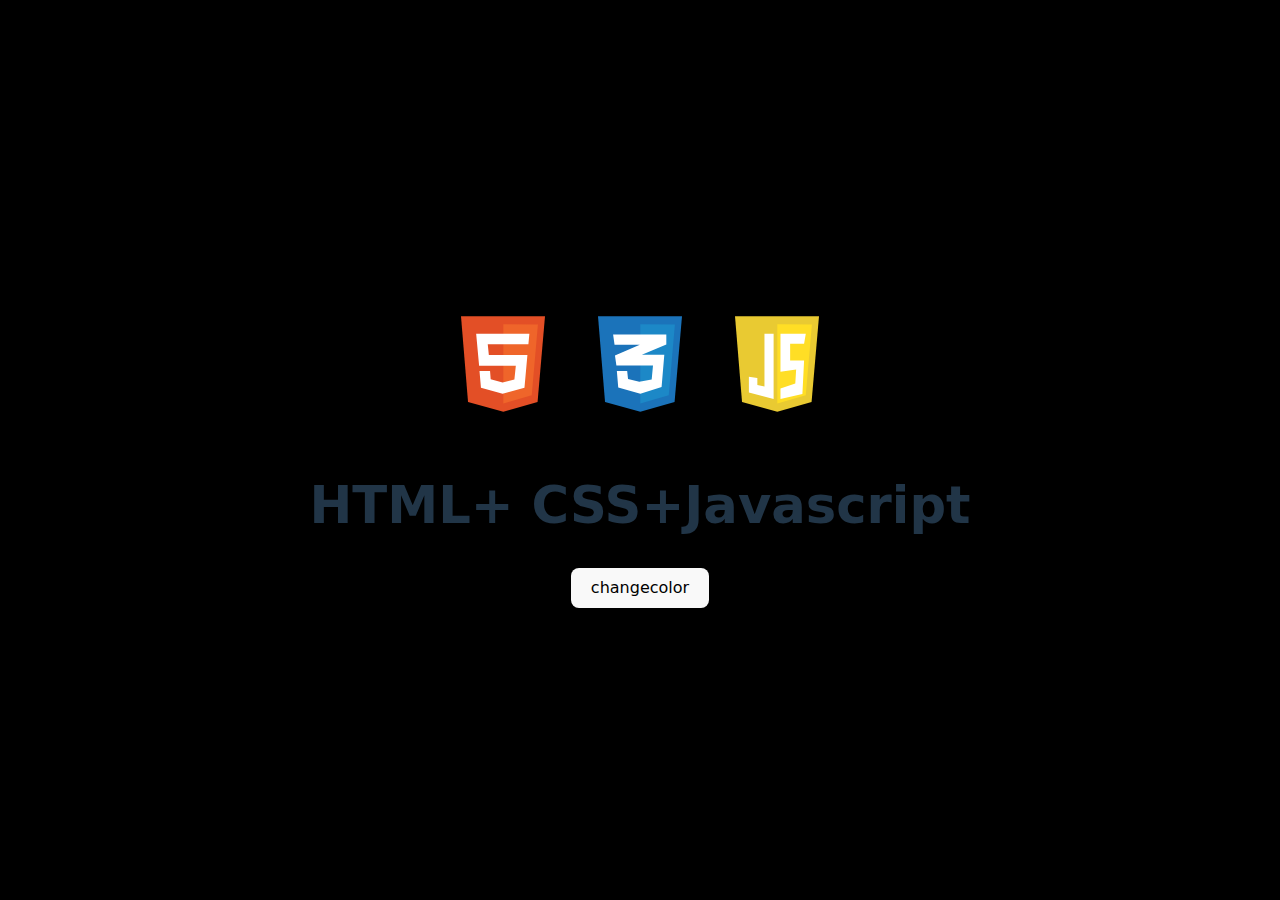
<file: ByteXL_files/saved_resource(1).html>
<!DOCTYPE html>
<!-- saved from url=(0062)https://oomvui-8080.ocws.app/?vscodeBrowserReqId=1726641299936 -->
<html lang="en"><head><meta http-equiv="Content-Type" content="text/html; charset=UTF-8">
    
    <meta name="viewport" content="width=device-width, initial-scale=1.0">
    <title>HTML + CSS + JS</title>
    <link rel="stylesheet" href="./styles.css">
  </head>
  <body bgcolor="Black">
    <div id="root">
      <div>
        <img src="./html.svg" class="logo">
        <img src="./css.svg" class="logo">
        <img src="./javascript.svg" class="logo">
      </div>

    <h1 id="heading">HTML+ CSS+Javascript</h1>
  <button onclick="colorchange()">changecolor</button>
    
    <p class="read-instructions" style="display: none;">
      Change HTML/ CSS/ JS code and hit refresh the URL to see the changes.
    </p>
  </div>
  
  <script src="./script.js.download"></script>
  <!-- Code injected by live-server -->
<script type="text/javascript">
	// <![CDATA[  <-- For SVG support
	if ('WebSocket' in window) {
		(function() {
			function refreshCSS() {
				var sheets = [].slice.call(document.getElementsByTagName("link"));
				var head = document.getElementsByTagName("head")[0];
				for (var i = 0; i < sheets.length; ++i) {
					var elem = sheets[i];
					head.removeChild(elem);
					var rel = elem.rel;
					if (elem.href && typeof rel != "string" || rel.length == 0 || rel.toLowerCase() == "stylesheet") {
						var url = elem.href.replace(/(&|\?)_cacheOverride=\d+/, '');
						elem.href = url + (url.indexOf('?') >= 0 ? '&' : '?') + '_cacheOverride=' + (new Date().valueOf());
					}
					head.appendChild(elem);
				}
			}
			var protocol = window.location.protocol === 'http:' ? 'ws://' : 'wss://';
			var address = protocol + window.location.host + window.location.pathname + '/ws';
			var socket = new WebSocket(address);
			socket.onmessage = function(msg) {
				if (msg.data == 'reload') window.location.reload();
				else if (msg.data == 'refreshcss') refreshCSS();
			};
			console.log('Live reload enabled.');
		})();
	}
	// ]]>
</script>

 
 
</body></html>
</file>
<file: ByteXL_files/styles.css>
:root {
    font-family: Inter, system-ui, Avenir, Helvetica, Arial, sans-serif;
    line-height: 1.5;
    font-weight: 400;
  
    color-scheme: light dark;
    color: rgba(255, 255, 255, 0.87);
    background-color: #242424;
  
    font-synthesis: none;
    text-rendering: optimizeLegibility;
    -webkit-font-smoothing: antialiased;
    -moz-osx-font-smoothing: grayscale;
  }
  
  a {
    font-weight: 500;
    color: #646cff;
    text-decoration: inherit;
  }
  a:hover {
    color: #535bf2;
  }
  
  body {
    margin: 0;
    display: flex;
    place-items: center;
    min-width: 320px;
    min-height: 100vh;
  }
  
  h1 {
    font-size: 3.2em;
    line-height: 1.1;
  }
  
  button {
    border-radius: 8px;
    border: 1px solid transparent;
    padding: 0.6em 1.2em;
    font-size: 1em;
    font-weight: 500;
    font-family: inherit;
    background-color: #1a1a1a;
    cursor: pointer;
    transition: border-color 0.25s;
  }
  button:hover {
    border-color: #646cff;
  }
  button:focus,
  button:focus-visible {
    outline: 4px auto -webkit-focus-ring-color;
  }
  
  @media (prefers-color-scheme: light) {
    :root {
      color: #213547;
      background-color: #ffffff;
    }
    a:hover {
      color: #747bff;
    }
    button {
      background-color: #f9f9f9;
    }
  }
  
  #root {
    max-width: 1280px;
    margin: 0 auto;
    padding: 2rem;
    text-align: center;
  }
  
  .logo {
    height: 6em;
    padding: 1.5em;
    will-change: filter;
    transition: filter 300ms;
  }
  .logo:hover {
    filter: drop-shadow(0 0 2em #646cffaa);
  }
  .logo.react:hover {
    filter: drop-shadow(0 0 2em #61dafbaa);
  }
  
  @keyframes logo-spin {
    from {
      transform: rotate(0deg);
    }
    to {
      transform: rotate(360deg);
    }
  }
  
  @media (prefers-reduced-motion: no-preference) {
    a:nth-of-type(2) .logo {
      animation: logo-spin infinite 20s linear;
    }
  }
  
  .card {
    padding: 2em;
  }
  
  .read-instructions {
    color: #888;
  }
</file>
